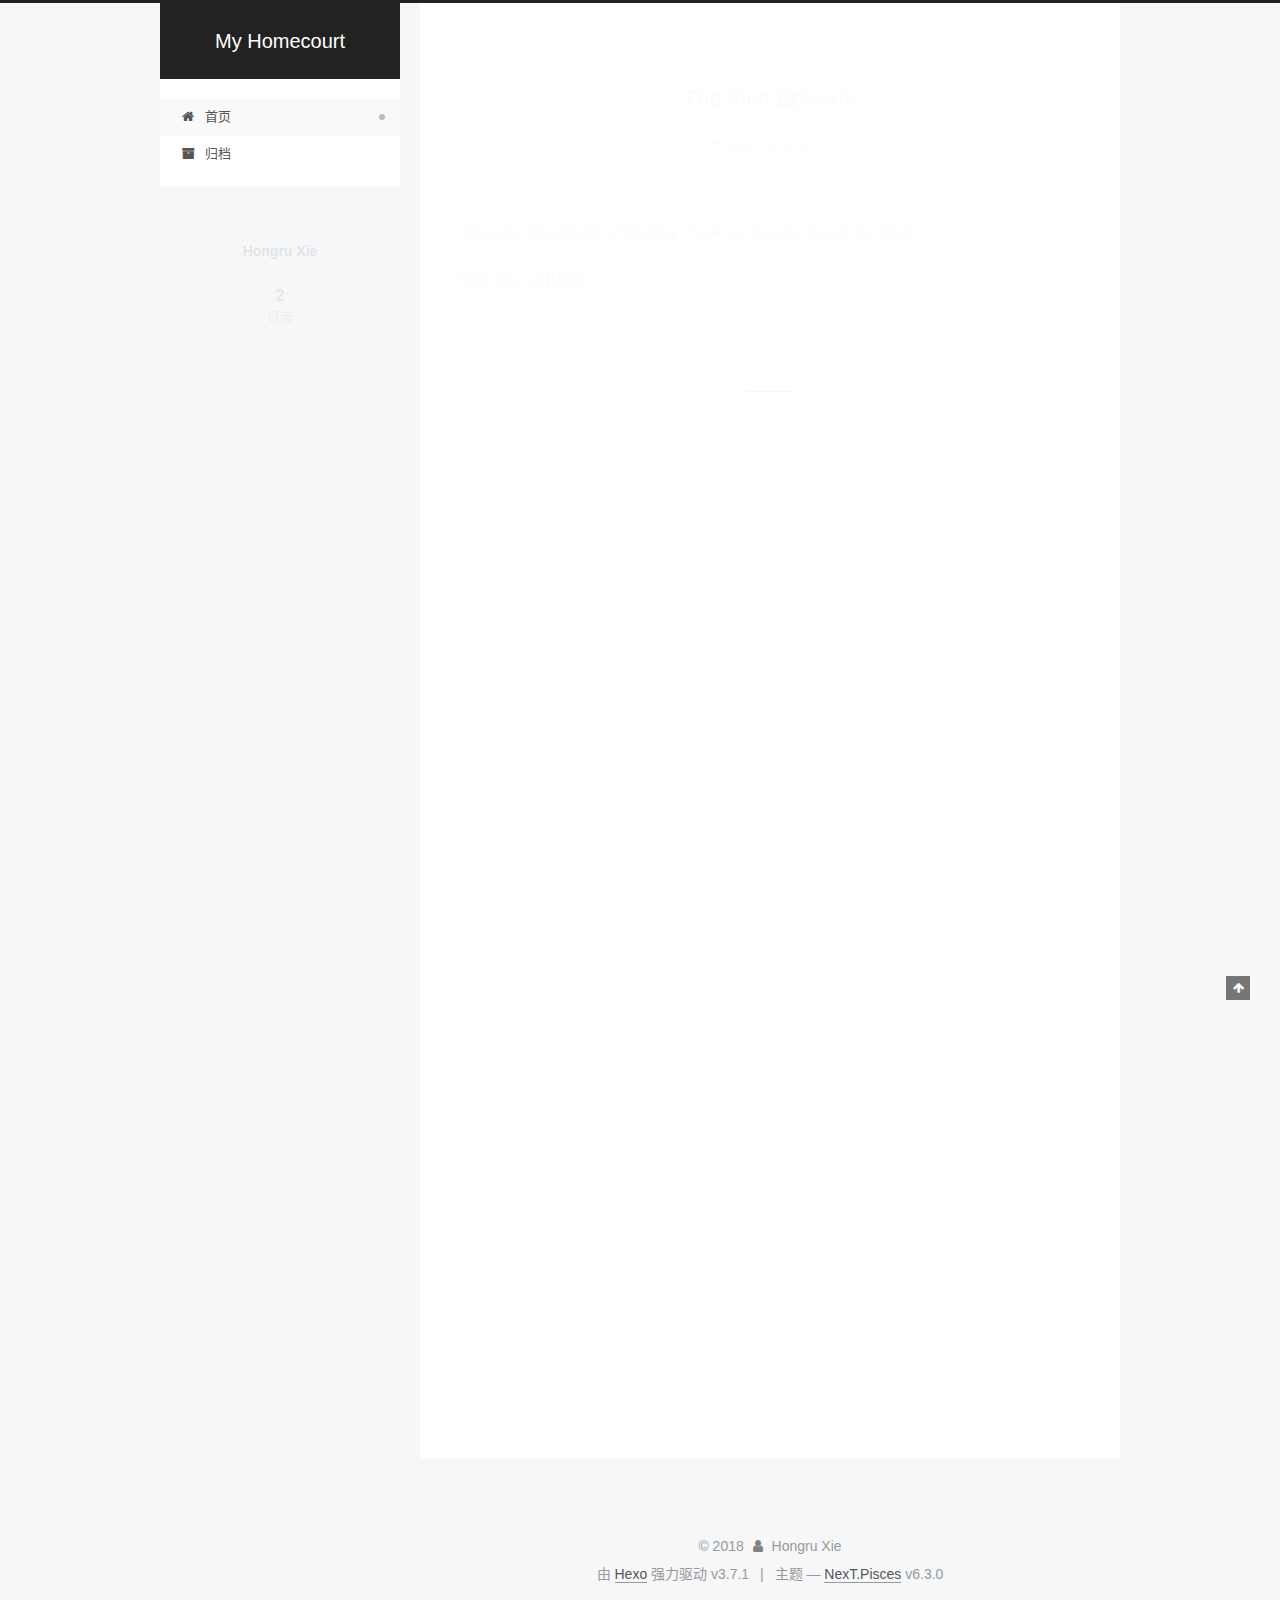
<file: index.html>
<!DOCTYPE html>












  


<html class="theme-next pisces use-motion" lang="zh-CN">
<head>
  <meta charset="UTF-8"/>
<meta http-equiv="X-UA-Compatible" content="IE=edge" />
<meta name="viewport" content="width=device-width, initial-scale=1, maximum-scale=2"/>
<meta name="theme-color" content="#222">












<meta http-equiv="Cache-Control" content="no-transform" />
<meta http-equiv="Cache-Control" content="no-siteapp" />






















<link href="/lib/font-awesome/css/font-awesome.min.css?v=4.6.2" rel="stylesheet" type="text/css" />

<link href="/css/main.css?v=6.3.0" rel="stylesheet" type="text/css" />


  <link rel="apple-touch-icon" sizes="180x180" href="/images/apple-touch-icon-next.png?v=6.3.0">


  <link rel="icon" type="image/png" sizes="32x32" href="/images/favicon-32x32-next.png?v=6.3.0">


  <link rel="icon" type="image/png" sizes="16x16" href="/images/favicon-16x16-next.png?v=6.3.0">


  <link rel="mask-icon" href="/images/logo.svg?v=6.3.0" color="#222">









<script type="text/javascript" id="hexo.configurations">
  var NexT = window.NexT || {};
  var CONFIG = {
    root: '/',
    scheme: 'Pisces',
    version: '6.3.0',
    sidebar: {"position":"left","display":"post","offset":12,"b2t":false,"scrollpercent":false,"onmobile":false},
    fancybox: false,
    fastclick: false,
    lazyload: false,
    tabs: true,
    motion: {"enable":true,"async":false,"transition":{"post_block":"fadeIn","post_header":"slideDownIn","post_body":"slideDownIn","coll_header":"slideLeftIn","sidebar":"slideUpIn"}},
    algolia: {
      applicationID: '',
      apiKey: '',
      indexName: '',
      hits: {"per_page":10},
      labels: {"input_placeholder":"Search for Posts","hits_empty":"We didn't find any results for the search: ${query}","hits_stats":"${hits} results found in ${time} ms"}
    }
  };
</script>


  




  <meta property="og:type" content="website">
<meta property="og:title" content="My Homecourt">
<meta property="og:url" content="http://yoursite.com/index.html">
<meta property="og:site_name" content="My Homecourt">
<meta property="og:locale" content="zh-CN">
<meta name="twitter:card" content="summary">
<meta name="twitter:title" content="My Homecourt">






  <link rel="canonical" href="http://yoursite.com/"/>



<script type="text/javascript" id="page.configurations">
  CONFIG.page = {
    sidebar: "",
  };
</script>

  <title>My Homecourt</title>
  









  <noscript>
  <style type="text/css">
    .use-motion .motion-element,
    .use-motion .brand,
    .use-motion .menu-item,
    .sidebar-inner,
    .use-motion .post-block,
    .use-motion .pagination,
    .use-motion .comments,
    .use-motion .post-header,
    .use-motion .post-body,
    .use-motion .collection-title { opacity: initial; }

    .use-motion .logo,
    .use-motion .site-title,
    .use-motion .site-subtitle {
      opacity: initial;
      top: initial;
    }

    .use-motion {
      .logo-line-before i { left: initial; }
      .logo-line-after i { right: initial; }
    }
  </style>
</noscript>

</head>

<body itemscope itemtype="http://schema.org/WebPage" lang="zh-CN">

  
  
    
  

  <div class="container sidebar-position-left 
  page-home">
    <div class="headband"></div>

    <header id="header" class="header" itemscope itemtype="http://schema.org/WPHeader">
      <div class="header-inner"><div class="site-brand-wrapper">
  <div class="site-meta ">
    

    <div class="custom-logo-site-title">
      <a href="/" class="brand" rel="start">
        <span class="logo-line-before"><i></i></span>
        <span class="site-title">My Homecourt</span>
        <span class="logo-line-after"><i></i></span>
      </a>
    </div>
    
  </div>

  <div class="site-nav-toggle">
    <button aria-label="切换导航栏">
      <span class="btn-bar"></span>
      <span class="btn-bar"></span>
      <span class="btn-bar"></span>
    </button>
  </div>
</div>



<nav class="site-nav">
  
    <ul id="menu" class="menu">
      
        
        
        
          
          <li class="menu-item menu-item-home menu-item-active">
    <a href="/" rel="section">
      <i class="menu-item-icon fa fa-fw fa-home"></i> <br />首页</a>
  </li>
        
        
        
          
          <li class="menu-item menu-item-archives">
    <a href="/archives/" rel="section">
      <i class="menu-item-icon fa fa-fw fa-archive"></i> <br />归档</a>
  </li>

      
      
    </ul>
  

  

  
</nav>



  



</div>
    </header>

    


    <main id="main" class="main">
      <div class="main-inner">
        <div class="content-wrap">
          
            

          
          <div id="content" class="content">
            
  <section id="posts" class="posts-expand">
    
      

  

  
  
  

  

  <article class="post post-type-normal" itemscope itemtype="http://schema.org/Article">
  
  
  
  <div class="post-block">
    <link itemprop="mainEntityOfPage" href="http://yoursite.com/2018/06/22/The-First-Episode/">

    <span hidden itemprop="author" itemscope itemtype="http://schema.org/Person">
      <meta itemprop="name" content="Hongru Xie">
      <meta itemprop="description" content="">
      <meta itemprop="image" content="/images/avatar.gif">
    </span>

    <span hidden itemprop="publisher" itemscope itemtype="http://schema.org/Organization">
      <meta itemprop="name" content="My Homecourt">
    </span>

    
      <header class="post-header">

        
        
          <h1 class="post-title" itemprop="name headline">
                
                <a class="post-title-link" href="/2018/06/22/The-First-Episode/" itemprop="url">
                  The First Episode
                </a>
              
            
          </h1>
        

        <div class="post-meta">
          <span class="post-time">

            
            
            

            
              <span class="post-meta-item-icon">
                <i class="fa fa-calendar-o"></i>
              </span>
              
                <span class="post-meta-item-text">发表于</span>
              

              
                
              

              <time title="创建时间：2018-06-22 08:12:10 / 修改时间：08:19:23" itemprop="dateCreated datePublished" datetime="2018-06-22T08:12:10+08:00">2018-06-22</time>
            

            
              

              
            
          </span>

          

          
            
          

          
          

          

          

          

        </div>
      </header>
    

    
    
    
    <div class="post-body" itemprop="articleBody">

      
      

      
        
          
            <p>This is the first episode of this blog. I hope you have fun here in the future.</p>
<p>More info : <a href="http://nba.hupu.com/" target="_blank" rel="noopener">虎扑篮球</a></p>

          
        
      
    </div>

    

    
    
    

    

    

    

    <footer class="post-footer">
      

      

      

      
      
        <div class="post-eof"></div>
      
    </footer>
  </div>
  
  
  
  </article>


    
      

  

  
  
  

  

  <article class="post post-type-normal" itemscope itemtype="http://schema.org/Article">
  
  
  
  <div class="post-block">
    <link itemprop="mainEntityOfPage" href="http://yoursite.com/2018/06/22/hello-world/">

    <span hidden itemprop="author" itemscope itemtype="http://schema.org/Person">
      <meta itemprop="name" content="Hongru Xie">
      <meta itemprop="description" content="">
      <meta itemprop="image" content="/images/avatar.gif">
    </span>

    <span hidden itemprop="publisher" itemscope itemtype="http://schema.org/Organization">
      <meta itemprop="name" content="My Homecourt">
    </span>

    
      <header class="post-header">

        
        
          <h1 class="post-title" itemprop="name headline">
                
                <a class="post-title-link" href="/2018/06/22/hello-world/" itemprop="url">
                  Hello World
                </a>
              
            
          </h1>
        

        <div class="post-meta">
          <span class="post-time">

            
            
            

            
              <span class="post-meta-item-icon">
                <i class="fa fa-calendar-o"></i>
              </span>
              
                <span class="post-meta-item-text">发表于</span>
              

              
                
              

              <time title="创建时间：2018-06-22 02:44:30" itemprop="dateCreated datePublished" datetime="2018-06-22T02:44:30+08:00">2018-06-22</time>
            

            
          </span>

          

          
            
          

          
          

          

          

          

        </div>
      </header>
    

    
    
    
    <div class="post-body" itemprop="articleBody">

      
      

      
        
          
            <p>Welcome to <a href="https://hexo.io/" target="_blank" rel="noopener">Hexo</a>! This is your very first post. Check <a href="https://hexo.io/docs/" target="_blank" rel="noopener">documentation</a> for more info. If you get any problems when using Hexo, you can find the answer in <a href="https://hexo.io/docs/troubleshooting.html" target="_blank" rel="noopener">troubleshooting</a> or you can ask me on <a href="https://github.com/hexojs/hexo/issues" target="_blank" rel="noopener">GitHub</a>.</p>
<h2 id="Quick-Start"><a href="#Quick-Start" class="headerlink" title="Quick Start"></a>Quick Start</h2><h3 id="Create-a-new-post"><a href="#Create-a-new-post" class="headerlink" title="Create a new post"></a>Create a new post</h3><figure class="highlight bash"><table><tr><td class="gutter"><pre><span class="line">1</span><br></pre></td><td class="code"><pre><span class="line">$ hexo new <span class="string">"My New Post"</span></span><br></pre></td></tr></table></figure>
<p>More info: <a href="https://hexo.io/docs/writing.html" target="_blank" rel="noopener">Writing</a></p>
<h3 id="Run-server"><a href="#Run-server" class="headerlink" title="Run server"></a>Run server</h3><figure class="highlight bash"><table><tr><td class="gutter"><pre><span class="line">1</span><br></pre></td><td class="code"><pre><span class="line">$ hexo server</span><br></pre></td></tr></table></figure>
<p>More info: <a href="https://hexo.io/docs/server.html" target="_blank" rel="noopener">Server</a></p>
<h3 id="Generate-static-files"><a href="#Generate-static-files" class="headerlink" title="Generate static files"></a>Generate static files</h3><figure class="highlight bash"><table><tr><td class="gutter"><pre><span class="line">1</span><br></pre></td><td class="code"><pre><span class="line">$ hexo generate</span><br></pre></td></tr></table></figure>
<p>More info: <a href="https://hexo.io/docs/generating.html" target="_blank" rel="noopener">Generating</a></p>
<h3 id="Deploy-to-remote-sites"><a href="#Deploy-to-remote-sites" class="headerlink" title="Deploy to remote sites"></a>Deploy to remote sites</h3><figure class="highlight bash"><table><tr><td class="gutter"><pre><span class="line">1</span><br></pre></td><td class="code"><pre><span class="line">$ hexo deploy</span><br></pre></td></tr></table></figure>
<p>More info: <a href="https://hexo.io/docs/deployment.html" target="_blank" rel="noopener">Deployment</a></p>

          
        
      
    </div>

    

    
    
    

    

    

    

    <footer class="post-footer">
      

      

      

      
      
        <div class="post-eof"></div>
      
    </footer>
  </div>
  
  
  
  </article>


    
  </section>

  


          </div>
          

        </div>
        
          
  
  <div class="sidebar-toggle">
    <div class="sidebar-toggle-line-wrap">
      <span class="sidebar-toggle-line sidebar-toggle-line-first"></span>
      <span class="sidebar-toggle-line sidebar-toggle-line-middle"></span>
      <span class="sidebar-toggle-line sidebar-toggle-line-last"></span>
    </div>
  </div>

  <aside id="sidebar" class="sidebar">
    
    <div class="sidebar-inner">

      

      

      <section class="site-overview-wrap sidebar-panel sidebar-panel-active">
        <div class="site-overview">
          <div class="site-author motion-element" itemprop="author" itemscope itemtype="http://schema.org/Person">
            
              <p class="site-author-name" itemprop="name">Hongru Xie</p>
              <p class="site-description motion-element" itemprop="description"></p>
          </div>

          
            <nav class="site-state motion-element">
              
                <div class="site-state-item site-state-posts">
                
                  <a href="/archives/">
                
                    <span class="site-state-item-count">2</span>
                    <span class="site-state-item-name">日志</span>
                  </a>
                </div>
              

              

              
            </nav>
          

          

          

          
          

          
          

          
            
          
          

        </div>
      </section>

      

      

    </div>
  </aside>


        
      </div>
    </main>

    <footer id="footer" class="footer">
      <div class="footer-inner">
        <div class="copyright">&copy; <span itemprop="copyrightYear">2018</span>
  <span class="with-love" id="animate">
    <i class="fa fa-user"></i>
  </span>
  <span class="author" itemprop="copyrightHolder">Hongru Xie</span>

  

  
</div>




  <div class="powered-by">由 <a class="theme-link" target="_blank" href="https://hexo.io">Hexo</a> 强力驱动 v3.7.1</div>



  <span class="post-meta-divider">|</span>



  <div class="theme-info">主题 &mdash; <a class="theme-link" target="_blank" href="https://theme-next.org">NexT.Pisces</a> v6.3.0</div>




        








        
      </div>
    </footer>

    
      <div class="back-to-top">
        <i class="fa fa-arrow-up"></i>
        
      </div>
    

    

  </div>

  

<script type="text/javascript">
  if (Object.prototype.toString.call(window.Promise) !== '[object Function]') {
    window.Promise = null;
  }
</script>


























  
  
    <script type="text/javascript" src="/lib/jquery/index.js?v=2.1.3"></script>
  

  
  
    <script type="text/javascript" src="/lib/velocity/velocity.min.js?v=1.2.1"></script>
  

  
  
    <script type="text/javascript" src="/lib/velocity/velocity.ui.min.js?v=1.2.1"></script>
  


  


  <script type="text/javascript" src="/js/src/utils.js?v=6.3.0"></script>

  <script type="text/javascript" src="/js/src/motion.js?v=6.3.0"></script>



  
  


  <script type="text/javascript" src="/js/src/affix.js?v=6.3.0"></script>

  <script type="text/javascript" src="/js/src/schemes/pisces.js?v=6.3.0"></script>



  

  


  <script type="text/javascript" src="/js/src/bootstrap.js?v=6.3.0"></script>



  



	





  





  










  





  

  

  

  

  
  

  

  

  

  

  

</body>
</html>
</file>
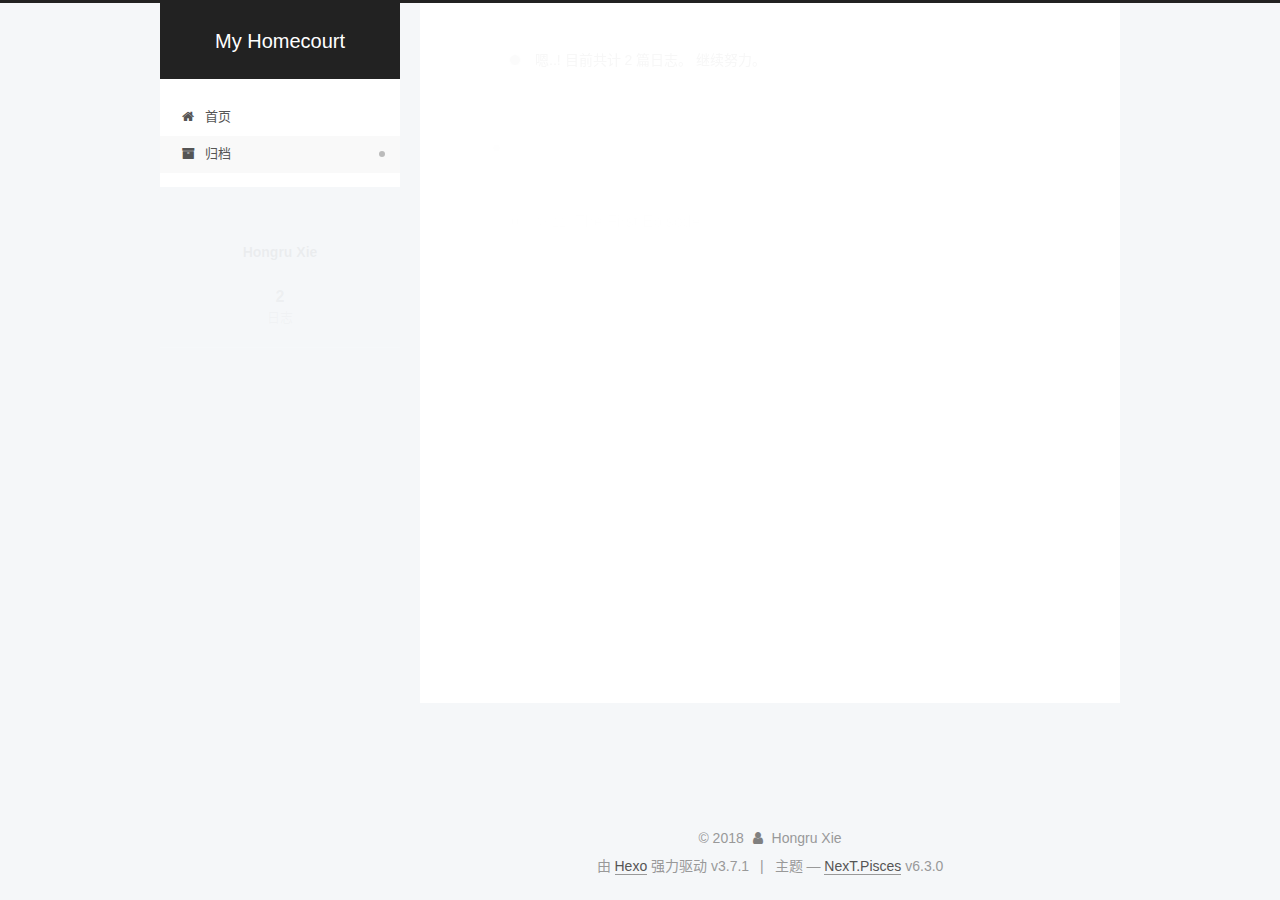
<file: archives/index.html>
<!DOCTYPE html>












  


<html class="theme-next pisces use-motion" lang="zh-CN">
<head>
  <meta charset="UTF-8"/>
<meta http-equiv="X-UA-Compatible" content="IE=edge" />
<meta name="viewport" content="width=device-width, initial-scale=1, maximum-scale=2"/>
<meta name="theme-color" content="#222">












<meta http-equiv="Cache-Control" content="no-transform" />
<meta http-equiv="Cache-Control" content="no-siteapp" />






















<link href="/lib/font-awesome/css/font-awesome.min.css?v=4.6.2" rel="stylesheet" type="text/css" />

<link href="/css/main.css?v=6.3.0" rel="stylesheet" type="text/css" />


  <link rel="apple-touch-icon" sizes="180x180" href="/images/apple-touch-icon-next.png?v=6.3.0">


  <link rel="icon" type="image/png" sizes="32x32" href="/images/favicon-32x32-next.png?v=6.3.0">


  <link rel="icon" type="image/png" sizes="16x16" href="/images/favicon-16x16-next.png?v=6.3.0">


  <link rel="mask-icon" href="/images/logo.svg?v=6.3.0" color="#222">









<script type="text/javascript" id="hexo.configurations">
  var NexT = window.NexT || {};
  var CONFIG = {
    root: '/',
    scheme: 'Pisces',
    version: '6.3.0',
    sidebar: {"position":"left","display":"post","offset":12,"b2t":false,"scrollpercent":false,"onmobile":false},
    fancybox: false,
    fastclick: false,
    lazyload: false,
    tabs: true,
    motion: {"enable":true,"async":false,"transition":{"post_block":"fadeIn","post_header":"slideDownIn","post_body":"slideDownIn","coll_header":"slideLeftIn","sidebar":"slideUpIn"}},
    algolia: {
      applicationID: '',
      apiKey: '',
      indexName: '',
      hits: {"per_page":10},
      labels: {"input_placeholder":"Search for Posts","hits_empty":"We didn't find any results for the search: ${query}","hits_stats":"${hits} results found in ${time} ms"}
    }
  };
</script>


  




  <meta property="og:type" content="website">
<meta property="og:title" content="My Homecourt">
<meta property="og:url" content="http://yoursite.com/archives/index.html">
<meta property="og:site_name" content="My Homecourt">
<meta property="og:locale" content="zh-CN">
<meta name="twitter:card" content="summary">
<meta name="twitter:title" content="My Homecourt">






  <link rel="canonical" href="http://yoursite.com/archives/"/>



<script type="text/javascript" id="page.configurations">
  CONFIG.page = {
    sidebar: "",
  };
</script>

  <title>归档 | My Homecourt</title>
  









  <noscript>
  <style type="text/css">
    .use-motion .motion-element,
    .use-motion .brand,
    .use-motion .menu-item,
    .sidebar-inner,
    .use-motion .post-block,
    .use-motion .pagination,
    .use-motion .comments,
    .use-motion .post-header,
    .use-motion .post-body,
    .use-motion .collection-title { opacity: initial; }

    .use-motion .logo,
    .use-motion .site-title,
    .use-motion .site-subtitle {
      opacity: initial;
      top: initial;
    }

    .use-motion {
      .logo-line-before i { left: initial; }
      .logo-line-after i { right: initial; }
    }
  </style>
</noscript>

</head>

<body itemscope itemtype="http://schema.org/WebPage" lang="zh-CN">

  
  
    
  

  <div class="container sidebar-position-left page-archive">
    <div class="headband"></div>

    <header id="header" class="header" itemscope itemtype="http://schema.org/WPHeader">
      <div class="header-inner"><div class="site-brand-wrapper">
  <div class="site-meta ">
    

    <div class="custom-logo-site-title">
      <a href="/" class="brand" rel="start">
        <span class="logo-line-before"><i></i></span>
        <span class="site-title">My Homecourt</span>
        <span class="logo-line-after"><i></i></span>
      </a>
    </div>
    
  </div>

  <div class="site-nav-toggle">
    <button aria-label="切换导航栏">
      <span class="btn-bar"></span>
      <span class="btn-bar"></span>
      <span class="btn-bar"></span>
    </button>
  </div>
</div>



<nav class="site-nav">
  
    <ul id="menu" class="menu">
      
        
        
        
          
          <li class="menu-item menu-item-home">
    <a href="/" rel="section">
      <i class="menu-item-icon fa fa-fw fa-home"></i> <br />首页</a>
  </li>
        
        
        
          
          <li class="menu-item menu-item-archives menu-item-active">
    <a href="/archives/" rel="section">
      <i class="menu-item-icon fa fa-fw fa-archive"></i> <br />归档</a>
  </li>

      
      
    </ul>
  

  

  
</nav>



  



</div>
    </header>

    


    <main id="main" class="main">
      <div class="main-inner">
        <div class="content-wrap">
          
            

    
    
      
      
    
      
      
    
    

  


          
          <div id="content" class="content">
            

  
  
  
  <div class="post-block archive">
    <div id="posts" class="posts-collapse">
      <span class="archive-move-on"></span>

      
      <span class="archive-page-counter">
        
        
        
          
        
        嗯..! 目前共计 2 篇日志。 继续努力。
      </span>
      

      

        
        
        

        
          
          <div class="collection-title">
            <h1 class="archive-year" id="archive-year-2018">2018</h1>
          </div>
        
        

        

  <article class="post post-type-normal" itemscope itemtype="http://schema.org/Article">
    <header class="post-header">

      <h2 class="post-title">
        
            <a class="post-title-link" href="/2018/06/22/The-First-Episode/" itemprop="url">
              
                <span itemprop="name">The First Episode</span>
              
            </a>
        
      </h2>

      <div class="post-meta">
        <time class="post-time" itemprop="dateCreated"
              datetime="2018-06-22T08:12:10+08:00"
              content="2018-06-22" >
          06-22
        </time>
      </div>

    </header>
  </article>



      

        
        
        

        
        

        

  <article class="post post-type-normal" itemscope itemtype="http://schema.org/Article">
    <header class="post-header">

      <h2 class="post-title">
        
            <a class="post-title-link" href="/2018/06/22/hello-world/" itemprop="url">
              
                <span itemprop="name">Hello World</span>
              
            </a>
        
      </h2>

      <div class="post-meta">
        <time class="post-time" itemprop="dateCreated"
              datetime="2018-06-22T02:44:30+08:00"
              content="2018-06-22" >
          06-22
        </time>
      </div>

    </header>
  </article>



      

    </div>
  </div>
  
  
  

  



          </div>
          

        </div>
        
          
  
  <div class="sidebar-toggle">
    <div class="sidebar-toggle-line-wrap">
      <span class="sidebar-toggle-line sidebar-toggle-line-first"></span>
      <span class="sidebar-toggle-line sidebar-toggle-line-middle"></span>
      <span class="sidebar-toggle-line sidebar-toggle-line-last"></span>
    </div>
  </div>

  <aside id="sidebar" class="sidebar">
    
    <div class="sidebar-inner">

      

      

      <section class="site-overview-wrap sidebar-panel sidebar-panel-active">
        <div class="site-overview">
          <div class="site-author motion-element" itemprop="author" itemscope itemtype="http://schema.org/Person">
            
              <p class="site-author-name" itemprop="name">Hongru Xie</p>
              <p class="site-description motion-element" itemprop="description"></p>
          </div>

          
            <nav class="site-state motion-element">
              
                <div class="site-state-item site-state-posts">
                
                  <a href="/archives/">
                
                    <span class="site-state-item-count">2</span>
                    <span class="site-state-item-name">日志</span>
                  </a>
                </div>
              

              

              
            </nav>
          

          

          

          
          

          
          

          
            
          
          

        </div>
      </section>

      

      

    </div>
  </aside>


        
      </div>
    </main>

    <footer id="footer" class="footer">
      <div class="footer-inner">
        <div class="copyright">&copy; <span itemprop="copyrightYear">2018</span>
  <span class="with-love" id="animate">
    <i class="fa fa-user"></i>
  </span>
  <span class="author" itemprop="copyrightHolder">Hongru Xie</span>

  

  
</div>




  <div class="powered-by">由 <a class="theme-link" target="_blank" href="https://hexo.io">Hexo</a> 强力驱动 v3.7.1</div>



  <span class="post-meta-divider">|</span>



  <div class="theme-info">主题 &mdash; <a class="theme-link" target="_blank" href="https://theme-next.org">NexT.Pisces</a> v6.3.0</div>




        








        
      </div>
    </footer>

    
      <div class="back-to-top">
        <i class="fa fa-arrow-up"></i>
        
      </div>
    

    

  </div>

  

<script type="text/javascript">
  if (Object.prototype.toString.call(window.Promise) !== '[object Function]') {
    window.Promise = null;
  }
</script>


























  
  
    <script type="text/javascript" src="/lib/jquery/index.js?v=2.1.3"></script>
  

  
  
    <script type="text/javascript" src="/lib/velocity/velocity.min.js?v=1.2.1"></script>
  

  
  
    <script type="text/javascript" src="/lib/velocity/velocity.ui.min.js?v=1.2.1"></script>
  


  


  <script type="text/javascript" src="/js/src/utils.js?v=6.3.0"></script>

  <script type="text/javascript" src="/js/src/motion.js?v=6.3.0"></script>



  
  


  <script type="text/javascript" src="/js/src/affix.js?v=6.3.0"></script>

  <script type="text/javascript" src="/js/src/schemes/pisces.js?v=6.3.0"></script>



  

  


  <script type="text/javascript" src="/js/src/bootstrap.js?v=6.3.0"></script>



  



	





  





  










  





  

  

  

  

  
  

  

  

  

  

  

</body>
</html>
</file>
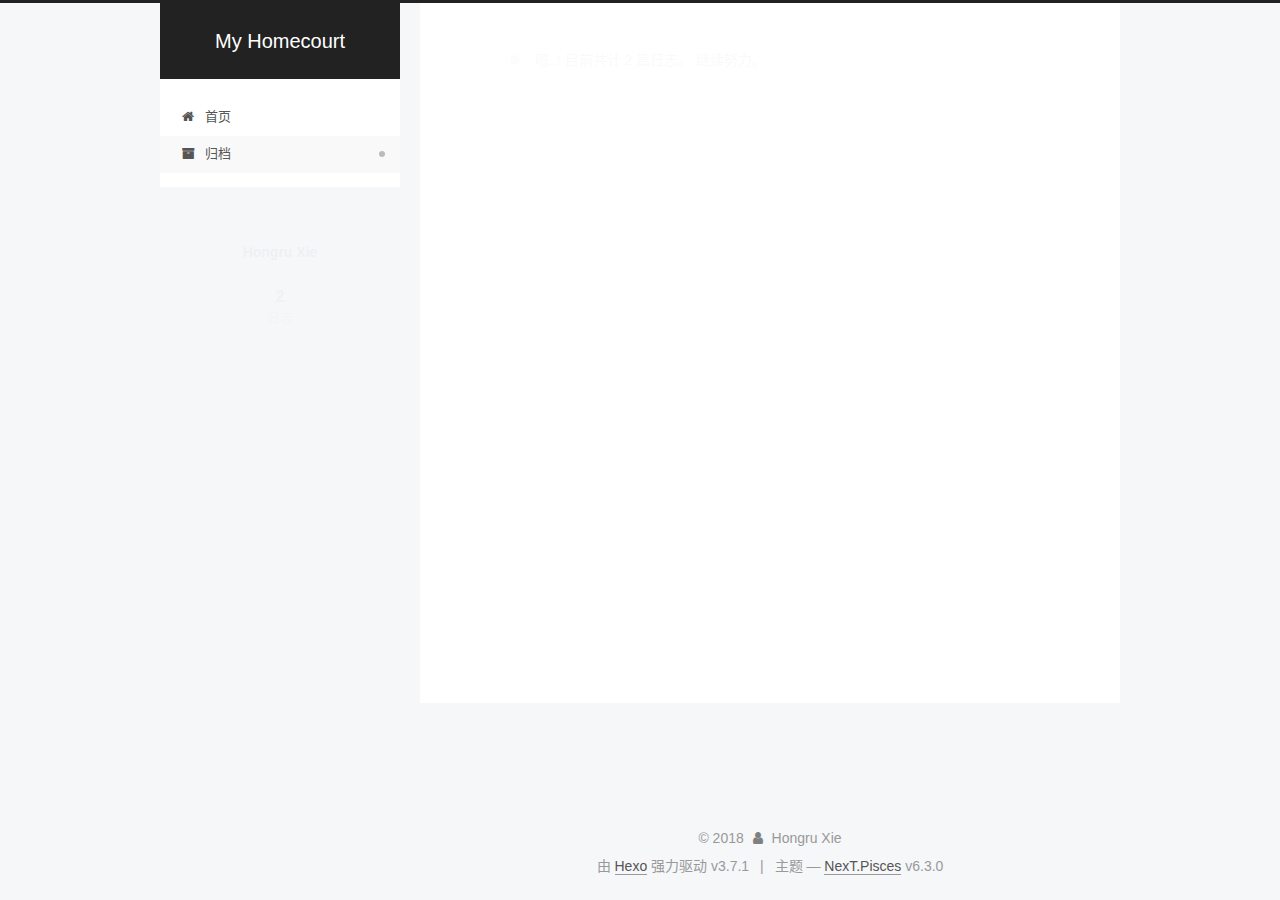
<file: archives/2018/index.html>
<!DOCTYPE html>












  


<html class="theme-next pisces use-motion" lang="zh-CN">
<head>
  <meta charset="UTF-8"/>
<meta http-equiv="X-UA-Compatible" content="IE=edge" />
<meta name="viewport" content="width=device-width, initial-scale=1, maximum-scale=2"/>
<meta name="theme-color" content="#222">












<meta http-equiv="Cache-Control" content="no-transform" />
<meta http-equiv="Cache-Control" content="no-siteapp" />






















<link href="/lib/font-awesome/css/font-awesome.min.css?v=4.6.2" rel="stylesheet" type="text/css" />

<link href="/css/main.css?v=6.3.0" rel="stylesheet" type="text/css" />


  <link rel="apple-touch-icon" sizes="180x180" href="/images/apple-touch-icon-next.png?v=6.3.0">


  <link rel="icon" type="image/png" sizes="32x32" href="/images/favicon-32x32-next.png?v=6.3.0">


  <link rel="icon" type="image/png" sizes="16x16" href="/images/favicon-16x16-next.png?v=6.3.0">


  <link rel="mask-icon" href="/images/logo.svg?v=6.3.0" color="#222">









<script type="text/javascript" id="hexo.configurations">
  var NexT = window.NexT || {};
  var CONFIG = {
    root: '/',
    scheme: 'Pisces',
    version: '6.3.0',
    sidebar: {"position":"left","display":"post","offset":12,"b2t":false,"scrollpercent":false,"onmobile":false},
    fancybox: false,
    fastclick: false,
    lazyload: false,
    tabs: true,
    motion: {"enable":true,"async":false,"transition":{"post_block":"fadeIn","post_header":"slideDownIn","post_body":"slideDownIn","coll_header":"slideLeftIn","sidebar":"slideUpIn"}},
    algolia: {
      applicationID: '',
      apiKey: '',
      indexName: '',
      hits: {"per_page":10},
      labels: {"input_placeholder":"Search for Posts","hits_empty":"We didn't find any results for the search: ${query}","hits_stats":"${hits} results found in ${time} ms"}
    }
  };
</script>


  




  <meta property="og:type" content="website">
<meta property="og:title" content="My Homecourt">
<meta property="og:url" content="http://yoursite.com/archives/2018/index.html">
<meta property="og:site_name" content="My Homecourt">
<meta property="og:locale" content="zh-CN">
<meta name="twitter:card" content="summary">
<meta name="twitter:title" content="My Homecourt">






  <link rel="canonical" href="http://yoursite.com/archives/2018/"/>



<script type="text/javascript" id="page.configurations">
  CONFIG.page = {
    sidebar: "",
  };
</script>

  <title>归档 | My Homecourt</title>
  









  <noscript>
  <style type="text/css">
    .use-motion .motion-element,
    .use-motion .brand,
    .use-motion .menu-item,
    .sidebar-inner,
    .use-motion .post-block,
    .use-motion .pagination,
    .use-motion .comments,
    .use-motion .post-header,
    .use-motion .post-body,
    .use-motion .collection-title { opacity: initial; }

    .use-motion .logo,
    .use-motion .site-title,
    .use-motion .site-subtitle {
      opacity: initial;
      top: initial;
    }

    .use-motion {
      .logo-line-before i { left: initial; }
      .logo-line-after i { right: initial; }
    }
  </style>
</noscript>

</head>

<body itemscope itemtype="http://schema.org/WebPage" lang="zh-CN">

  
  
    
  

  <div class="container sidebar-position-left page-archive">
    <div class="headband"></div>

    <header id="header" class="header" itemscope itemtype="http://schema.org/WPHeader">
      <div class="header-inner"><div class="site-brand-wrapper">
  <div class="site-meta ">
    

    <div class="custom-logo-site-title">
      <a href="/" class="brand" rel="start">
        <span class="logo-line-before"><i></i></span>
        <span class="site-title">My Homecourt</span>
        <span class="logo-line-after"><i></i></span>
      </a>
    </div>
    
  </div>

  <div class="site-nav-toggle">
    <button aria-label="切换导航栏">
      <span class="btn-bar"></span>
      <span class="btn-bar"></span>
      <span class="btn-bar"></span>
    </button>
  </div>
</div>



<nav class="site-nav">
  
    <ul id="menu" class="menu">
      
        
        
        
          
          <li class="menu-item menu-item-home">
    <a href="/" rel="section">
      <i class="menu-item-icon fa fa-fw fa-home"></i> <br />首页</a>
  </li>
        
        
        
          
          <li class="menu-item menu-item-archives menu-item-active">
    <a href="/archives/" rel="section">
      <i class="menu-item-icon fa fa-fw fa-archive"></i> <br />归档</a>
  </li>

      
      
    </ul>
  

  

  
</nav>



  



</div>
    </header>

    


    <main id="main" class="main">
      <div class="main-inner">
        <div class="content-wrap">
          
            

    
    
      
      
    
      
      
    
    

  


          
          <div id="content" class="content">
            

  
  
  
  <div class="post-block archive">
    <div id="posts" class="posts-collapse">
      <span class="archive-move-on"></span>

      
      <span class="archive-page-counter">
        
        
        
          
        
        嗯..! 目前共计 2 篇日志。 继续努力。
      </span>
      

      

        
        
        

        
          
          <div class="collection-title">
            <h1 class="archive-year" id="archive-year-2018">2018</h1>
          </div>
        
        

        

  <article class="post post-type-normal" itemscope itemtype="http://schema.org/Article">
    <header class="post-header">

      <h2 class="post-title">
        
            <a class="post-title-link" href="/2018/06/22/The-First-Episode/" itemprop="url">
              
                <span itemprop="name">The First Episode</span>
              
            </a>
        
      </h2>

      <div class="post-meta">
        <time class="post-time" itemprop="dateCreated"
              datetime="2018-06-22T08:12:10+08:00"
              content="2018-06-22" >
          06-22
        </time>
      </div>

    </header>
  </article>



      

        
        
        

        
        

        

  <article class="post post-type-normal" itemscope itemtype="http://schema.org/Article">
    <header class="post-header">

      <h2 class="post-title">
        
            <a class="post-title-link" href="/2018/06/22/hello-world/" itemprop="url">
              
                <span itemprop="name">Hello World</span>
              
            </a>
        
      </h2>

      <div class="post-meta">
        <time class="post-time" itemprop="dateCreated"
              datetime="2018-06-22T02:44:30+08:00"
              content="2018-06-22" >
          06-22
        </time>
      </div>

    </header>
  </article>



      

    </div>
  </div>
  
  
  

  



          </div>
          

        </div>
        
          
  
  <div class="sidebar-toggle">
    <div class="sidebar-toggle-line-wrap">
      <span class="sidebar-toggle-line sidebar-toggle-line-first"></span>
      <span class="sidebar-toggle-line sidebar-toggle-line-middle"></span>
      <span class="sidebar-toggle-line sidebar-toggle-line-last"></span>
    </div>
  </div>

  <aside id="sidebar" class="sidebar">
    
    <div class="sidebar-inner">

      

      

      <section class="site-overview-wrap sidebar-panel sidebar-panel-active">
        <div class="site-overview">
          <div class="site-author motion-element" itemprop="author" itemscope itemtype="http://schema.org/Person">
            
              <p class="site-author-name" itemprop="name">Hongru Xie</p>
              <p class="site-description motion-element" itemprop="description"></p>
          </div>

          
            <nav class="site-state motion-element">
              
                <div class="site-state-item site-state-posts">
                
                  <a href="/archives/">
                
                    <span class="site-state-item-count">2</span>
                    <span class="site-state-item-name">日志</span>
                  </a>
                </div>
              

              

              
            </nav>
          

          

          

          
          

          
          

          
            
          
          

        </div>
      </section>

      

      

    </div>
  </aside>


        
      </div>
    </main>

    <footer id="footer" class="footer">
      <div class="footer-inner">
        <div class="copyright">&copy; <span itemprop="copyrightYear">2018</span>
  <span class="with-love" id="animate">
    <i class="fa fa-user"></i>
  </span>
  <span class="author" itemprop="copyrightHolder">Hongru Xie</span>

  

  
</div>




  <div class="powered-by">由 <a class="theme-link" target="_blank" href="https://hexo.io">Hexo</a> 强力驱动 v3.7.1</div>



  <span class="post-meta-divider">|</span>



  <div class="theme-info">主题 &mdash; <a class="theme-link" target="_blank" href="https://theme-next.org">NexT.Pisces</a> v6.3.0</div>




        








        
      </div>
    </footer>

    
      <div class="back-to-top">
        <i class="fa fa-arrow-up"></i>
        
      </div>
    

    

  </div>

  

<script type="text/javascript">
  if (Object.prototype.toString.call(window.Promise) !== '[object Function]') {
    window.Promise = null;
  }
</script>


























  
  
    <script type="text/javascript" src="/lib/jquery/index.js?v=2.1.3"></script>
  

  
  
    <script type="text/javascript" src="/lib/velocity/velocity.min.js?v=1.2.1"></script>
  

  
  
    <script type="text/javascript" src="/lib/velocity/velocity.ui.min.js?v=1.2.1"></script>
  


  


  <script type="text/javascript" src="/js/src/utils.js?v=6.3.0"></script>

  <script type="text/javascript" src="/js/src/motion.js?v=6.3.0"></script>



  
  


  <script type="text/javascript" src="/js/src/affix.js?v=6.3.0"></script>

  <script type="text/javascript" src="/js/src/schemes/pisces.js?v=6.3.0"></script>



  

  


  <script type="text/javascript" src="/js/src/bootstrap.js?v=6.3.0"></script>



  



	





  





  










  





  

  

  

  

  
  

  

  

  

  

  

</body>
</html>
</file>
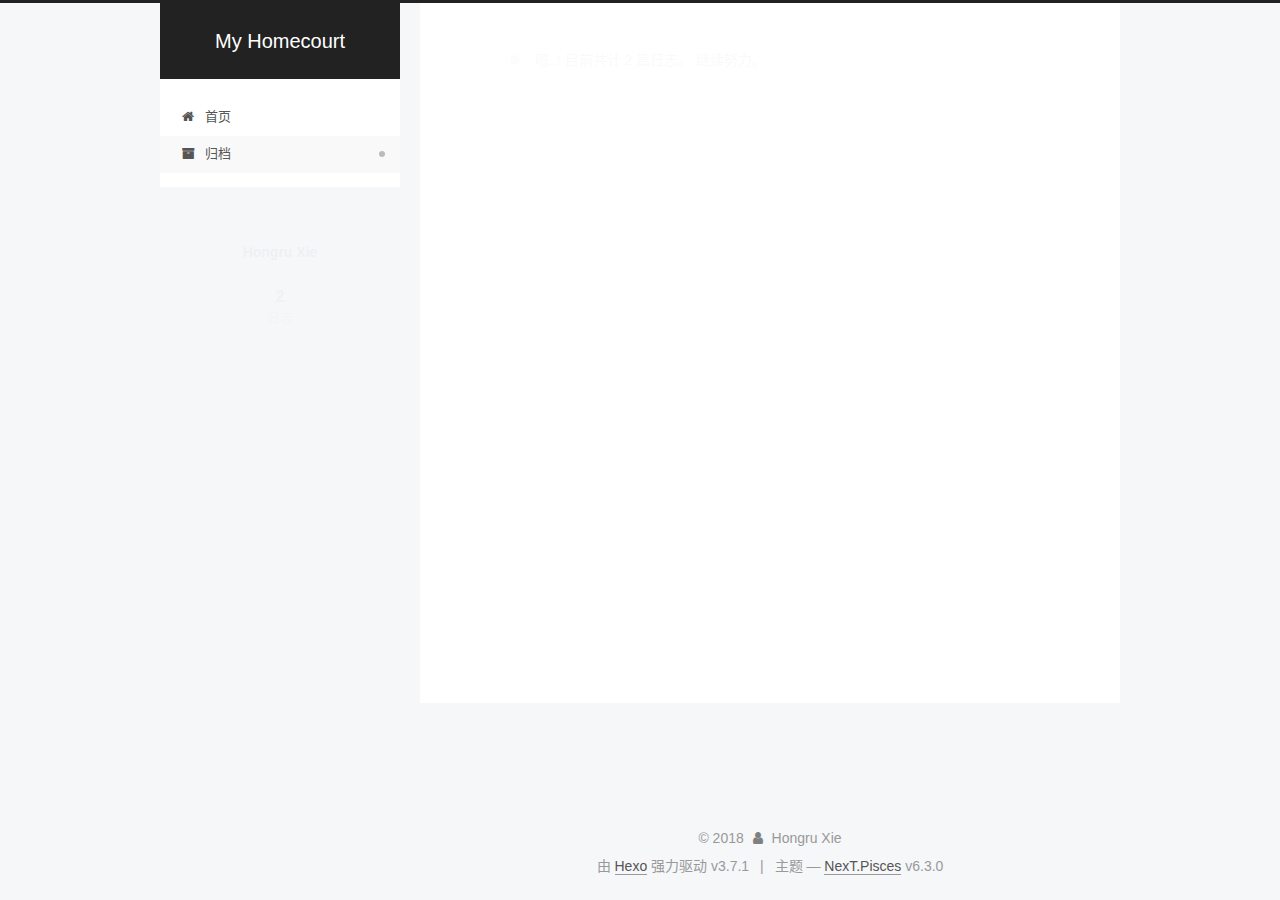
<file: archives/2018/06/index.html>
<!DOCTYPE html>












  


<html class="theme-next pisces use-motion" lang="zh-CN">
<head>
  <meta charset="UTF-8"/>
<meta http-equiv="X-UA-Compatible" content="IE=edge" />
<meta name="viewport" content="width=device-width, initial-scale=1, maximum-scale=2"/>
<meta name="theme-color" content="#222">












<meta http-equiv="Cache-Control" content="no-transform" />
<meta http-equiv="Cache-Control" content="no-siteapp" />






















<link href="/lib/font-awesome/css/font-awesome.min.css?v=4.6.2" rel="stylesheet" type="text/css" />

<link href="/css/main.css?v=6.3.0" rel="stylesheet" type="text/css" />


  <link rel="apple-touch-icon" sizes="180x180" href="/images/apple-touch-icon-next.png?v=6.3.0">


  <link rel="icon" type="image/png" sizes="32x32" href="/images/favicon-32x32-next.png?v=6.3.0">


  <link rel="icon" type="image/png" sizes="16x16" href="/images/favicon-16x16-next.png?v=6.3.0">


  <link rel="mask-icon" href="/images/logo.svg?v=6.3.0" color="#222">









<script type="text/javascript" id="hexo.configurations">
  var NexT = window.NexT || {};
  var CONFIG = {
    root: '/',
    scheme: 'Pisces',
    version: '6.3.0',
    sidebar: {"position":"left","display":"post","offset":12,"b2t":false,"scrollpercent":false,"onmobile":false},
    fancybox: false,
    fastclick: false,
    lazyload: false,
    tabs: true,
    motion: {"enable":true,"async":false,"transition":{"post_block":"fadeIn","post_header":"slideDownIn","post_body":"slideDownIn","coll_header":"slideLeftIn","sidebar":"slideUpIn"}},
    algolia: {
      applicationID: '',
      apiKey: '',
      indexName: '',
      hits: {"per_page":10},
      labels: {"input_placeholder":"Search for Posts","hits_empty":"We didn't find any results for the search: ${query}","hits_stats":"${hits} results found in ${time} ms"}
    }
  };
</script>


  




  <meta property="og:type" content="website">
<meta property="og:title" content="My Homecourt">
<meta property="og:url" content="http://yoursite.com/archives/2018/06/index.html">
<meta property="og:site_name" content="My Homecourt">
<meta property="og:locale" content="zh-CN">
<meta name="twitter:card" content="summary">
<meta name="twitter:title" content="My Homecourt">






  <link rel="canonical" href="http://yoursite.com/archives/2018/06/"/>



<script type="text/javascript" id="page.configurations">
  CONFIG.page = {
    sidebar: "",
  };
</script>

  <title>归档 | My Homecourt</title>
  









  <noscript>
  <style type="text/css">
    .use-motion .motion-element,
    .use-motion .brand,
    .use-motion .menu-item,
    .sidebar-inner,
    .use-motion .post-block,
    .use-motion .pagination,
    .use-motion .comments,
    .use-motion .post-header,
    .use-motion .post-body,
    .use-motion .collection-title { opacity: initial; }

    .use-motion .logo,
    .use-motion .site-title,
    .use-motion .site-subtitle {
      opacity: initial;
      top: initial;
    }

    .use-motion {
      .logo-line-before i { left: initial; }
      .logo-line-after i { right: initial; }
    }
  </style>
</noscript>

</head>

<body itemscope itemtype="http://schema.org/WebPage" lang="zh-CN">

  
  
    
  

  <div class="container sidebar-position-left page-archive">
    <div class="headband"></div>

    <header id="header" class="header" itemscope itemtype="http://schema.org/WPHeader">
      <div class="header-inner"><div class="site-brand-wrapper">
  <div class="site-meta ">
    

    <div class="custom-logo-site-title">
      <a href="/" class="brand" rel="start">
        <span class="logo-line-before"><i></i></span>
        <span class="site-title">My Homecourt</span>
        <span class="logo-line-after"><i></i></span>
      </a>
    </div>
    
  </div>

  <div class="site-nav-toggle">
    <button aria-label="切换导航栏">
      <span class="btn-bar"></span>
      <span class="btn-bar"></span>
      <span class="btn-bar"></span>
    </button>
  </div>
</div>



<nav class="site-nav">
  
    <ul id="menu" class="menu">
      
        
        
        
          
          <li class="menu-item menu-item-home">
    <a href="/" rel="section">
      <i class="menu-item-icon fa fa-fw fa-home"></i> <br />首页</a>
  </li>
        
        
        
          
          <li class="menu-item menu-item-archives menu-item-active">
    <a href="/archives/" rel="section">
      <i class="menu-item-icon fa fa-fw fa-archive"></i> <br />归档</a>
  </li>

      
      
    </ul>
  

  

  
</nav>



  



</div>
    </header>

    


    <main id="main" class="main">
      <div class="main-inner">
        <div class="content-wrap">
          
            

    
    
      
      
    
      
      
    
    

  


          
          <div id="content" class="content">
            

  
  
  
  <div class="post-block archive">
    <div id="posts" class="posts-collapse">
      <span class="archive-move-on"></span>

      
      <span class="archive-page-counter">
        
        
        
          
        
        嗯..! 目前共计 2 篇日志。 继续努力。
      </span>
      

      

        
        
        

        
          
          <div class="collection-title">
            <h1 class="archive-year" id="archive-year-2018">2018</h1>
          </div>
        
        

        

  <article class="post post-type-normal" itemscope itemtype="http://schema.org/Article">
    <header class="post-header">

      <h2 class="post-title">
        
            <a class="post-title-link" href="/2018/06/22/The-First-Episode/" itemprop="url">
              
                <span itemprop="name">The First Episode</span>
              
            </a>
        
      </h2>

      <div class="post-meta">
        <time class="post-time" itemprop="dateCreated"
              datetime="2018-06-22T08:12:10+08:00"
              content="2018-06-22" >
          06-22
        </time>
      </div>

    </header>
  </article>



      

        
        
        

        
        

        

  <article class="post post-type-normal" itemscope itemtype="http://schema.org/Article">
    <header class="post-header">

      <h2 class="post-title">
        
            <a class="post-title-link" href="/2018/06/22/hello-world/" itemprop="url">
              
                <span itemprop="name">Hello World</span>
              
            </a>
        
      </h2>

      <div class="post-meta">
        <time class="post-time" itemprop="dateCreated"
              datetime="2018-06-22T02:44:30+08:00"
              content="2018-06-22" >
          06-22
        </time>
      </div>

    </header>
  </article>



      

    </div>
  </div>
  
  
  

  



          </div>
          

        </div>
        
          
  
  <div class="sidebar-toggle">
    <div class="sidebar-toggle-line-wrap">
      <span class="sidebar-toggle-line sidebar-toggle-line-first"></span>
      <span class="sidebar-toggle-line sidebar-toggle-line-middle"></span>
      <span class="sidebar-toggle-line sidebar-toggle-line-last"></span>
    </div>
  </div>

  <aside id="sidebar" class="sidebar">
    
    <div class="sidebar-inner">

      

      

      <section class="site-overview-wrap sidebar-panel sidebar-panel-active">
        <div class="site-overview">
          <div class="site-author motion-element" itemprop="author" itemscope itemtype="http://schema.org/Person">
            
              <p class="site-author-name" itemprop="name">Hongru Xie</p>
              <p class="site-description motion-element" itemprop="description"></p>
          </div>

          
            <nav class="site-state motion-element">
              
                <div class="site-state-item site-state-posts">
                
                  <a href="/archives/">
                
                    <span class="site-state-item-count">2</span>
                    <span class="site-state-item-name">日志</span>
                  </a>
                </div>
              

              

              
            </nav>
          

          

          

          
          

          
          

          
            
          
          

        </div>
      </section>

      

      

    </div>
  </aside>


        
      </div>
    </main>

    <footer id="footer" class="footer">
      <div class="footer-inner">
        <div class="copyright">&copy; <span itemprop="copyrightYear">2018</span>
  <span class="with-love" id="animate">
    <i class="fa fa-user"></i>
  </span>
  <span class="author" itemprop="copyrightHolder">Hongru Xie</span>

  

  
</div>




  <div class="powered-by">由 <a class="theme-link" target="_blank" href="https://hexo.io">Hexo</a> 强力驱动 v3.7.1</div>



  <span class="post-meta-divider">|</span>



  <div class="theme-info">主题 &mdash; <a class="theme-link" target="_blank" href="https://theme-next.org">NexT.Pisces</a> v6.3.0</div>




        








        
      </div>
    </footer>

    
      <div class="back-to-top">
        <i class="fa fa-arrow-up"></i>
        
      </div>
    

    

  </div>

  

<script type="text/javascript">
  if (Object.prototype.toString.call(window.Promise) !== '[object Function]') {
    window.Promise = null;
  }
</script>


























  
  
    <script type="text/javascript" src="/lib/jquery/index.js?v=2.1.3"></script>
  

  
  
    <script type="text/javascript" src="/lib/velocity/velocity.min.js?v=1.2.1"></script>
  

  
  
    <script type="text/javascript" src="/lib/velocity/velocity.ui.min.js?v=1.2.1"></script>
  


  


  <script type="text/javascript" src="/js/src/utils.js?v=6.3.0"></script>

  <script type="text/javascript" src="/js/src/motion.js?v=6.3.0"></script>



  
  


  <script type="text/javascript" src="/js/src/affix.js?v=6.3.0"></script>

  <script type="text/javascript" src="/js/src/schemes/pisces.js?v=6.3.0"></script>



  

  


  <script type="text/javascript" src="/js/src/bootstrap.js?v=6.3.0"></script>



  



	





  





  










  





  

  

  

  

  
  

  

  

  

  

  

</body>
</html>
</file>
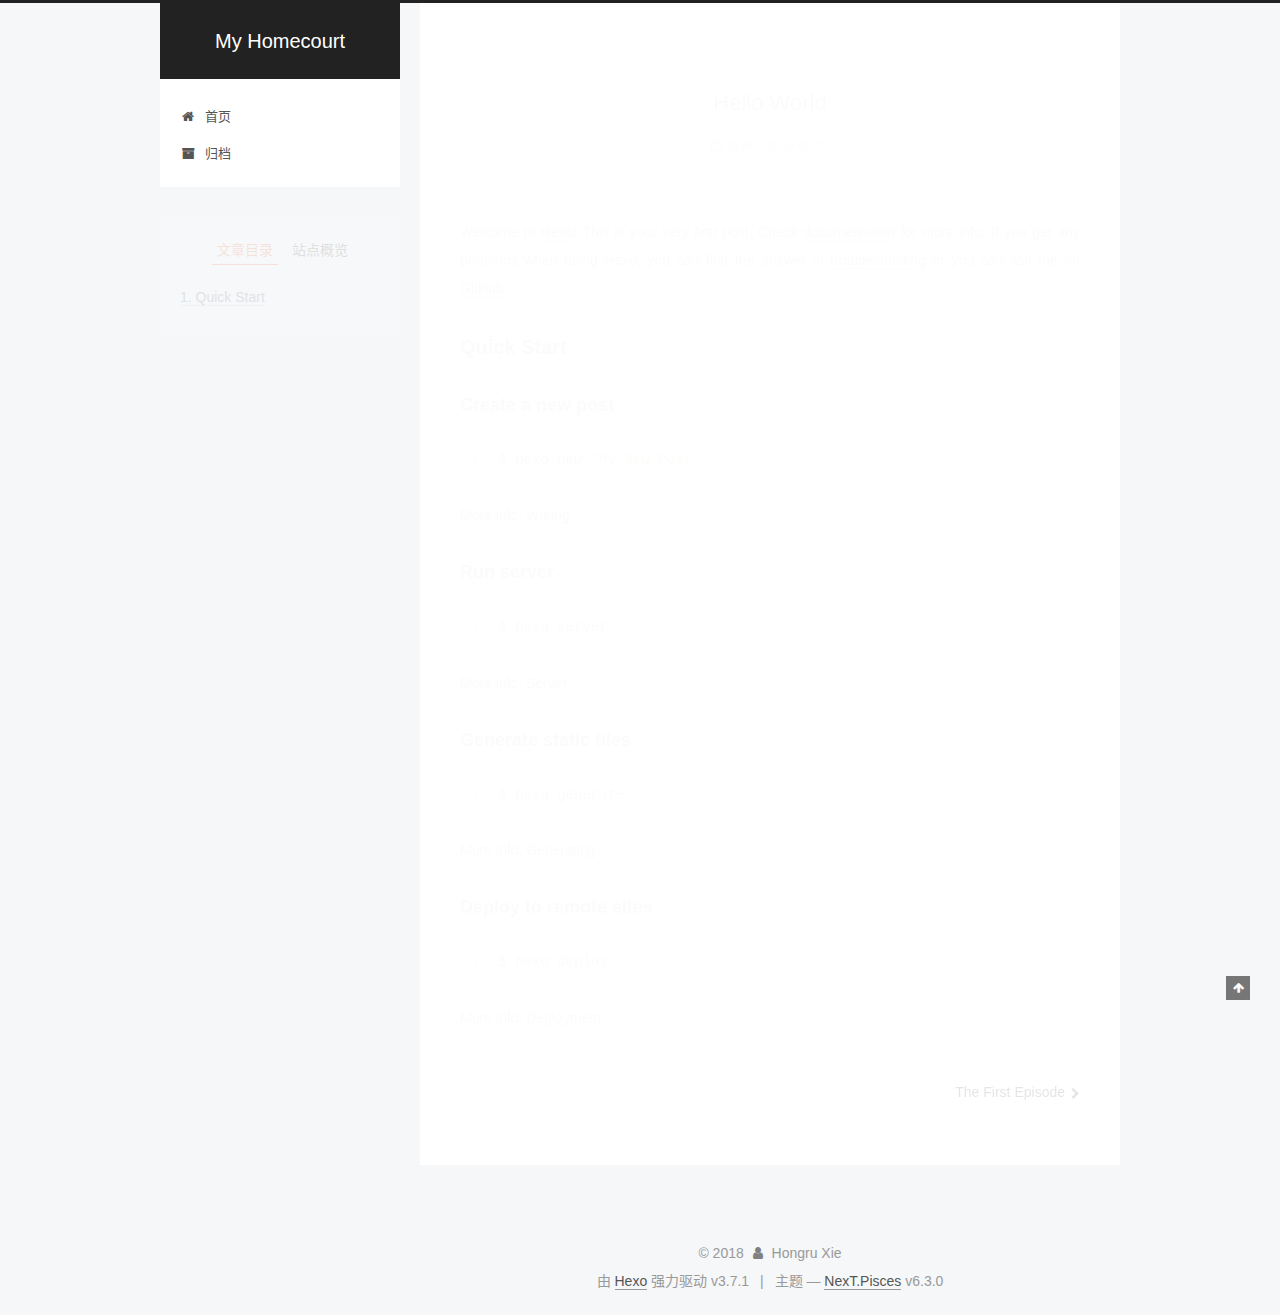
<file: 2018/06/22/hello-world/index.html>
<!DOCTYPE html>












  


<html class="theme-next pisces use-motion" lang="zh-CN">
<head>
  <meta charset="UTF-8"/>
<meta http-equiv="X-UA-Compatible" content="IE=edge" />
<meta name="viewport" content="width=device-width, initial-scale=1, maximum-scale=2"/>
<meta name="theme-color" content="#222">












<meta http-equiv="Cache-Control" content="no-transform" />
<meta http-equiv="Cache-Control" content="no-siteapp" />






















<link href="/lib/font-awesome/css/font-awesome.min.css?v=4.6.2" rel="stylesheet" type="text/css" />

<link href="/css/main.css?v=6.3.0" rel="stylesheet" type="text/css" />


  <link rel="apple-touch-icon" sizes="180x180" href="/images/apple-touch-icon-next.png?v=6.3.0">


  <link rel="icon" type="image/png" sizes="32x32" href="/images/favicon-32x32-next.png?v=6.3.0">


  <link rel="icon" type="image/png" sizes="16x16" href="/images/favicon-16x16-next.png?v=6.3.0">


  <link rel="mask-icon" href="/images/logo.svg?v=6.3.0" color="#222">









<script type="text/javascript" id="hexo.configurations">
  var NexT = window.NexT || {};
  var CONFIG = {
    root: '/',
    scheme: 'Pisces',
    version: '6.3.0',
    sidebar: {"position":"left","display":"post","offset":12,"b2t":false,"scrollpercent":false,"onmobile":false},
    fancybox: false,
    fastclick: false,
    lazyload: false,
    tabs: true,
    motion: {"enable":true,"async":false,"transition":{"post_block":"fadeIn","post_header":"slideDownIn","post_body":"slideDownIn","coll_header":"slideLeftIn","sidebar":"slideUpIn"}},
    algolia: {
      applicationID: '',
      apiKey: '',
      indexName: '',
      hits: {"per_page":10},
      labels: {"input_placeholder":"Search for Posts","hits_empty":"We didn't find any results for the search: ${query}","hits_stats":"${hits} results found in ${time} ms"}
    }
  };
</script>


  




  <meta name="description" content="Welcome to Hexo! This is your very first post. Check documentation for more info. If you get any problems when using Hexo, you can find the answer in troubleshooting or you can ask me on GitHub. Quick">
<meta property="og:type" content="article">
<meta property="og:title" content="Hello World">
<meta property="og:url" content="http://yoursite.com/2018/06/22/hello-world/index.html">
<meta property="og:site_name" content="My Homecourt">
<meta property="og:description" content="Welcome to Hexo! This is your very first post. Check documentation for more info. If you get any problems when using Hexo, you can find the answer in troubleshooting or you can ask me on GitHub. Quick">
<meta property="og:locale" content="zh-CN">
<meta property="og:updated_time" content="2018-06-21T18:44:30.027Z">
<meta name="twitter:card" content="summary">
<meta name="twitter:title" content="Hello World">
<meta name="twitter:description" content="Welcome to Hexo! This is your very first post. Check documentation for more info. If you get any problems when using Hexo, you can find the answer in troubleshooting or you can ask me on GitHub. Quick">






  <link rel="canonical" href="http://yoursite.com/2018/06/22/hello-world/"/>



<script type="text/javascript" id="page.configurations">
  CONFIG.page = {
    sidebar: "",
  };
</script>

  <title>Hello World | My Homecourt</title>
  









  <noscript>
  <style type="text/css">
    .use-motion .motion-element,
    .use-motion .brand,
    .use-motion .menu-item,
    .sidebar-inner,
    .use-motion .post-block,
    .use-motion .pagination,
    .use-motion .comments,
    .use-motion .post-header,
    .use-motion .post-body,
    .use-motion .collection-title { opacity: initial; }

    .use-motion .logo,
    .use-motion .site-title,
    .use-motion .site-subtitle {
      opacity: initial;
      top: initial;
    }

    .use-motion {
      .logo-line-before i { left: initial; }
      .logo-line-after i { right: initial; }
    }
  </style>
</noscript>

</head>

<body itemscope itemtype="http://schema.org/WebPage" lang="zh-CN">

  
  
    
  

  <div class="container sidebar-position-left page-post-detail">
    <div class="headband"></div>

    <header id="header" class="header" itemscope itemtype="http://schema.org/WPHeader">
      <div class="header-inner"><div class="site-brand-wrapper">
  <div class="site-meta ">
    

    <div class="custom-logo-site-title">
      <a href="/" class="brand" rel="start">
        <span class="logo-line-before"><i></i></span>
        <span class="site-title">My Homecourt</span>
        <span class="logo-line-after"><i></i></span>
      </a>
    </div>
    
  </div>

  <div class="site-nav-toggle">
    <button aria-label="切换导航栏">
      <span class="btn-bar"></span>
      <span class="btn-bar"></span>
      <span class="btn-bar"></span>
    </button>
  </div>
</div>



<nav class="site-nav">
  
    <ul id="menu" class="menu">
      
        
        
        
          
          <li class="menu-item menu-item-home">
    <a href="/" rel="section">
      <i class="menu-item-icon fa fa-fw fa-home"></i> <br />首页</a>
  </li>
        
        
        
          
          <li class="menu-item menu-item-archives">
    <a href="/archives/" rel="section">
      <i class="menu-item-icon fa fa-fw fa-archive"></i> <br />归档</a>
  </li>

      
      
    </ul>
  

  

  
</nav>



  



</div>
    </header>

    


    <main id="main" class="main">
      <div class="main-inner">
        <div class="content-wrap">
          
            

          
          <div id="content" class="content">
            

  <div id="posts" class="posts-expand">
    

  

  
  
  

  

  <article class="post post-type-normal" itemscope itemtype="http://schema.org/Article">
  
  
  
  <div class="post-block">
    <link itemprop="mainEntityOfPage" href="http://yoursite.com/2018/06/22/hello-world/">

    <span hidden itemprop="author" itemscope itemtype="http://schema.org/Person">
      <meta itemprop="name" content="Hongru Xie">
      <meta itemprop="description" content="">
      <meta itemprop="image" content="/images/avatar.gif">
    </span>

    <span hidden itemprop="publisher" itemscope itemtype="http://schema.org/Organization">
      <meta itemprop="name" content="My Homecourt">
    </span>

    
      <header class="post-header">

        
        
          <h1 class="post-title" itemprop="name headline">Hello World
              
            
          </h1>
        

        <div class="post-meta">
          <span class="post-time">

            
            
            

            
              <span class="post-meta-item-icon">
                <i class="fa fa-calendar-o"></i>
              </span>
              
                <span class="post-meta-item-text">发表于</span>
              

              
                
              

              <time title="创建时间：2018-06-22 02:44:30" itemprop="dateCreated datePublished" datetime="2018-06-22T02:44:30+08:00">2018-06-22</time>
            

            
          </span>

          

          
            
          

          
          

          

          

          

        </div>
      </header>
    

    
    
    
    <div class="post-body" itemprop="articleBody">

      
      

      
        <p>Welcome to <a href="https://hexo.io/" target="_blank" rel="noopener">Hexo</a>! This is your very first post. Check <a href="https://hexo.io/docs/" target="_blank" rel="noopener">documentation</a> for more info. If you get any problems when using Hexo, you can find the answer in <a href="https://hexo.io/docs/troubleshooting.html" target="_blank" rel="noopener">troubleshooting</a> or you can ask me on <a href="https://github.com/hexojs/hexo/issues" target="_blank" rel="noopener">GitHub</a>.</p>
<h2 id="Quick-Start"><a href="#Quick-Start" class="headerlink" title="Quick Start"></a>Quick Start</h2><h3 id="Create-a-new-post"><a href="#Create-a-new-post" class="headerlink" title="Create a new post"></a>Create a new post</h3><figure class="highlight bash"><table><tr><td class="gutter"><pre><span class="line">1</span><br></pre></td><td class="code"><pre><span class="line">$ hexo new <span class="string">"My New Post"</span></span><br></pre></td></tr></table></figure>
<p>More info: <a href="https://hexo.io/docs/writing.html" target="_blank" rel="noopener">Writing</a></p>
<h3 id="Run-server"><a href="#Run-server" class="headerlink" title="Run server"></a>Run server</h3><figure class="highlight bash"><table><tr><td class="gutter"><pre><span class="line">1</span><br></pre></td><td class="code"><pre><span class="line">$ hexo server</span><br></pre></td></tr></table></figure>
<p>More info: <a href="https://hexo.io/docs/server.html" target="_blank" rel="noopener">Server</a></p>
<h3 id="Generate-static-files"><a href="#Generate-static-files" class="headerlink" title="Generate static files"></a>Generate static files</h3><figure class="highlight bash"><table><tr><td class="gutter"><pre><span class="line">1</span><br></pre></td><td class="code"><pre><span class="line">$ hexo generate</span><br></pre></td></tr></table></figure>
<p>More info: <a href="https://hexo.io/docs/generating.html" target="_blank" rel="noopener">Generating</a></p>
<h3 id="Deploy-to-remote-sites"><a href="#Deploy-to-remote-sites" class="headerlink" title="Deploy to remote sites"></a>Deploy to remote sites</h3><figure class="highlight bash"><table><tr><td class="gutter"><pre><span class="line">1</span><br></pre></td><td class="code"><pre><span class="line">$ hexo deploy</span><br></pre></td></tr></table></figure>
<p>More info: <a href="https://hexo.io/docs/deployment.html" target="_blank" rel="noopener">Deployment</a></p>

      
    </div>

    

    
    
    

    

    

    

    <footer class="post-footer">
      

      
      
      

      
        <div class="post-nav">
          <div class="post-nav-next post-nav-item">
            
          </div>

          <span class="post-nav-divider"></span>

          <div class="post-nav-prev post-nav-item">
            
              <a href="/2018/06/22/The-First-Episode/" rel="prev" title="The First Episode">
                The First Episode <i class="fa fa-chevron-right"></i>
              </a>
            
          </div>
        </div>
      

      
      
    </footer>
  </div>
  
  
  
  </article>



    <div class="post-spread">
      
    </div>
  </div>


          </div>
          

  



        </div>
        
          
  
  <div class="sidebar-toggle">
    <div class="sidebar-toggle-line-wrap">
      <span class="sidebar-toggle-line sidebar-toggle-line-first"></span>
      <span class="sidebar-toggle-line sidebar-toggle-line-middle"></span>
      <span class="sidebar-toggle-line sidebar-toggle-line-last"></span>
    </div>
  </div>

  <aside id="sidebar" class="sidebar">
    
    <div class="sidebar-inner">

      

      
        <ul class="sidebar-nav motion-element">
          <li class="sidebar-nav-toc sidebar-nav-active" data-target="post-toc-wrap">
            文章目录
          </li>
          <li class="sidebar-nav-overview" data-target="site-overview-wrap">
            站点概览
          </li>
        </ul>
      

      <section class="site-overview-wrap sidebar-panel">
        <div class="site-overview">
          <div class="site-author motion-element" itemprop="author" itemscope itemtype="http://schema.org/Person">
            
              <p class="site-author-name" itemprop="name">Hongru Xie</p>
              <p class="site-description motion-element" itemprop="description"></p>
          </div>

          
            <nav class="site-state motion-element">
              
                <div class="site-state-item site-state-posts">
                
                  <a href="/archives/">
                
                    <span class="site-state-item-count">2</span>
                    <span class="site-state-item-name">日志</span>
                  </a>
                </div>
              

              

              
            </nav>
          

          

          

          
          

          
          

          
            
          
          

        </div>
      </section>

      
      <!--noindex-->
        <section class="post-toc-wrap motion-element sidebar-panel sidebar-panel-active">
          <div class="post-toc">

            
              
            

            
              <div class="post-toc-content"><ol class="nav"><li class="nav-item nav-level-2"><a class="nav-link" href="#Quick-Start"><span class="nav-number">1.</span> <span class="nav-text">Quick Start</span></a><ol class="nav-child"><li class="nav-item nav-level-3"><a class="nav-link" href="#Create-a-new-post"><span class="nav-number">1.1.</span> <span class="nav-text">Create a new post</span></a></li><li class="nav-item nav-level-3"><a class="nav-link" href="#Run-server"><span class="nav-number">1.2.</span> <span class="nav-text">Run server</span></a></li><li class="nav-item nav-level-3"><a class="nav-link" href="#Generate-static-files"><span class="nav-number">1.3.</span> <span class="nav-text">Generate static files</span></a></li><li class="nav-item nav-level-3"><a class="nav-link" href="#Deploy-to-remote-sites"><span class="nav-number">1.4.</span> <span class="nav-text">Deploy to remote sites</span></a></li></ol></li></ol></div>
            

          </div>
        </section>
      <!--/noindex-->
      

      

    </div>
  </aside>


        
      </div>
    </main>

    <footer id="footer" class="footer">
      <div class="footer-inner">
        <div class="copyright">&copy; <span itemprop="copyrightYear">2018</span>
  <span class="with-love" id="animate">
    <i class="fa fa-user"></i>
  </span>
  <span class="author" itemprop="copyrightHolder">Hongru Xie</span>

  

  
</div>




  <div class="powered-by">由 <a class="theme-link" target="_blank" href="https://hexo.io">Hexo</a> 强力驱动 v3.7.1</div>



  <span class="post-meta-divider">|</span>



  <div class="theme-info">主题 &mdash; <a class="theme-link" target="_blank" href="https://theme-next.org">NexT.Pisces</a> v6.3.0</div>




        








        
      </div>
    </footer>

    
      <div class="back-to-top">
        <i class="fa fa-arrow-up"></i>
        
      </div>
    

    

  </div>

  

<script type="text/javascript">
  if (Object.prototype.toString.call(window.Promise) !== '[object Function]') {
    window.Promise = null;
  }
</script>


























  
  
    <script type="text/javascript" src="/lib/jquery/index.js?v=2.1.3"></script>
  

  
  
    <script type="text/javascript" src="/lib/velocity/velocity.min.js?v=1.2.1"></script>
  

  
  
    <script type="text/javascript" src="/lib/velocity/velocity.ui.min.js?v=1.2.1"></script>
  


  


  <script type="text/javascript" src="/js/src/utils.js?v=6.3.0"></script>

  <script type="text/javascript" src="/js/src/motion.js?v=6.3.0"></script>



  
  


  <script type="text/javascript" src="/js/src/affix.js?v=6.3.0"></script>

  <script type="text/javascript" src="/js/src/schemes/pisces.js?v=6.3.0"></script>



  
  <script type="text/javascript" src="/js/src/scrollspy.js?v=6.3.0"></script>
<script type="text/javascript" src="/js/src/post-details.js?v=6.3.0"></script>



  


  <script type="text/javascript" src="/js/src/bootstrap.js?v=6.3.0"></script>



  



	





  





  










  





  

  

  

  

  
  

  

  

  

  

  

</body>
</html>
</file>
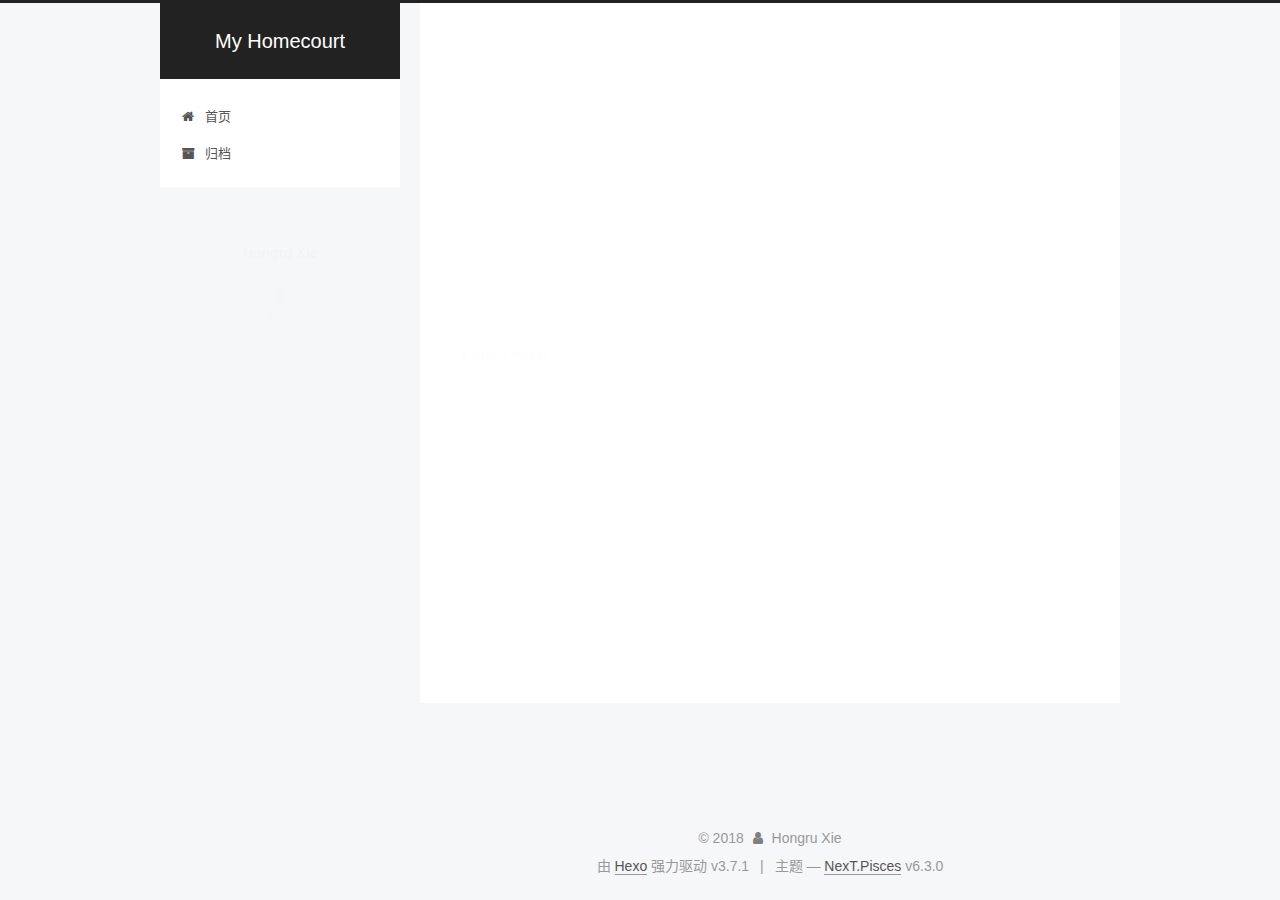
<file: 2018/06/22/The-First-Episode/index.html>
<!DOCTYPE html>












  


<html class="theme-next pisces use-motion" lang="zh-CN">
<head>
  <meta charset="UTF-8"/>
<meta http-equiv="X-UA-Compatible" content="IE=edge" />
<meta name="viewport" content="width=device-width, initial-scale=1, maximum-scale=2"/>
<meta name="theme-color" content="#222">












<meta http-equiv="Cache-Control" content="no-transform" />
<meta http-equiv="Cache-Control" content="no-siteapp" />






















<link href="/lib/font-awesome/css/font-awesome.min.css?v=4.6.2" rel="stylesheet" type="text/css" />

<link href="/css/main.css?v=6.3.0" rel="stylesheet" type="text/css" />


  <link rel="apple-touch-icon" sizes="180x180" href="/images/apple-touch-icon-next.png?v=6.3.0">


  <link rel="icon" type="image/png" sizes="32x32" href="/images/favicon-32x32-next.png?v=6.3.0">


  <link rel="icon" type="image/png" sizes="16x16" href="/images/favicon-16x16-next.png?v=6.3.0">


  <link rel="mask-icon" href="/images/logo.svg?v=6.3.0" color="#222">









<script type="text/javascript" id="hexo.configurations">
  var NexT = window.NexT || {};
  var CONFIG = {
    root: '/',
    scheme: 'Pisces',
    version: '6.3.0',
    sidebar: {"position":"left","display":"post","offset":12,"b2t":false,"scrollpercent":false,"onmobile":false},
    fancybox: false,
    fastclick: false,
    lazyload: false,
    tabs: true,
    motion: {"enable":true,"async":false,"transition":{"post_block":"fadeIn","post_header":"slideDownIn","post_body":"slideDownIn","coll_header":"slideLeftIn","sidebar":"slideUpIn"}},
    algolia: {
      applicationID: '',
      apiKey: '',
      indexName: '',
      hits: {"per_page":10},
      labels: {"input_placeholder":"Search for Posts","hits_empty":"We didn't find any results for the search: ${query}","hits_stats":"${hits} results found in ${time} ms"}
    }
  };
</script>


  




  <meta name="description" content="This is the first episode of this blog. I hope you have fun here in the future. More info : 虎扑篮球">
<meta property="og:type" content="article">
<meta property="og:title" content="The First Episode">
<meta property="og:url" content="http://yoursite.com/2018/06/22/The-First-Episode/index.html">
<meta property="og:site_name" content="My Homecourt">
<meta property="og:description" content="This is the first episode of this blog. I hope you have fun here in the future. More info : 虎扑篮球">
<meta property="og:locale" content="zh-CN">
<meta property="og:updated_time" content="2018-06-22T00:19:23.263Z">
<meta name="twitter:card" content="summary">
<meta name="twitter:title" content="The First Episode">
<meta name="twitter:description" content="This is the first episode of this blog. I hope you have fun here in the future. More info : 虎扑篮球">






  <link rel="canonical" href="http://yoursite.com/2018/06/22/The-First-Episode/"/>



<script type="text/javascript" id="page.configurations">
  CONFIG.page = {
    sidebar: "",
  };
</script>

  <title>The First Episode | My Homecourt</title>
  









  <noscript>
  <style type="text/css">
    .use-motion .motion-element,
    .use-motion .brand,
    .use-motion .menu-item,
    .sidebar-inner,
    .use-motion .post-block,
    .use-motion .pagination,
    .use-motion .comments,
    .use-motion .post-header,
    .use-motion .post-body,
    .use-motion .collection-title { opacity: initial; }

    .use-motion .logo,
    .use-motion .site-title,
    .use-motion .site-subtitle {
      opacity: initial;
      top: initial;
    }

    .use-motion {
      .logo-line-before i { left: initial; }
      .logo-line-after i { right: initial; }
    }
  </style>
</noscript>

</head>

<body itemscope itemtype="http://schema.org/WebPage" lang="zh-CN">

  
  
    
  

  <div class="container sidebar-position-left page-post-detail">
    <div class="headband"></div>

    <header id="header" class="header" itemscope itemtype="http://schema.org/WPHeader">
      <div class="header-inner"><div class="site-brand-wrapper">
  <div class="site-meta ">
    

    <div class="custom-logo-site-title">
      <a href="/" class="brand" rel="start">
        <span class="logo-line-before"><i></i></span>
        <span class="site-title">My Homecourt</span>
        <span class="logo-line-after"><i></i></span>
      </a>
    </div>
    
  </div>

  <div class="site-nav-toggle">
    <button aria-label="切换导航栏">
      <span class="btn-bar"></span>
      <span class="btn-bar"></span>
      <span class="btn-bar"></span>
    </button>
  </div>
</div>



<nav class="site-nav">
  
    <ul id="menu" class="menu">
      
        
        
        
          
          <li class="menu-item menu-item-home">
    <a href="/" rel="section">
      <i class="menu-item-icon fa fa-fw fa-home"></i> <br />首页</a>
  </li>
        
        
        
          
          <li class="menu-item menu-item-archives">
    <a href="/archives/" rel="section">
      <i class="menu-item-icon fa fa-fw fa-archive"></i> <br />归档</a>
  </li>

      
      
    </ul>
  

  

  
</nav>



  



</div>
    </header>

    


    <main id="main" class="main">
      <div class="main-inner">
        <div class="content-wrap">
          
            

          
          <div id="content" class="content">
            

  <div id="posts" class="posts-expand">
    

  

  
  
  

  

  <article class="post post-type-normal" itemscope itemtype="http://schema.org/Article">
  
  
  
  <div class="post-block">
    <link itemprop="mainEntityOfPage" href="http://yoursite.com/2018/06/22/The-First-Episode/">

    <span hidden itemprop="author" itemscope itemtype="http://schema.org/Person">
      <meta itemprop="name" content="Hongru Xie">
      <meta itemprop="description" content="">
      <meta itemprop="image" content="/images/avatar.gif">
    </span>

    <span hidden itemprop="publisher" itemscope itemtype="http://schema.org/Organization">
      <meta itemprop="name" content="My Homecourt">
    </span>

    
      <header class="post-header">

        
        
          <h1 class="post-title" itemprop="name headline">The First Episode
              
            
          </h1>
        

        <div class="post-meta">
          <span class="post-time">

            
            
            

            
              <span class="post-meta-item-icon">
                <i class="fa fa-calendar-o"></i>
              </span>
              
                <span class="post-meta-item-text">发表于</span>
              

              
                
              

              <time title="创建时间：2018-06-22 08:12:10 / 修改时间：08:19:23" itemprop="dateCreated datePublished" datetime="2018-06-22T08:12:10+08:00">2018-06-22</time>
            

            
              

              
            
          </span>

          

          
            
          

          
          

          

          

          

        </div>
      </header>
    

    
    
    
    <div class="post-body" itemprop="articleBody">

      
      

      
        <p>This is the first episode of this blog. I hope you have fun here in the future.</p>
<p>More info : <a href="http://nba.hupu.com/" target="_blank" rel="noopener">虎扑篮球</a></p>

      
    </div>

    

    
    
    

    

    

    

    <footer class="post-footer">
      

      
      
      

      
        <div class="post-nav">
          <div class="post-nav-next post-nav-item">
            
              <a href="/2018/06/22/hello-world/" rel="next" title="Hello World">
                <i class="fa fa-chevron-left"></i> Hello World
              </a>
            
          </div>

          <span class="post-nav-divider"></span>

          <div class="post-nav-prev post-nav-item">
            
          </div>
        </div>
      

      
      
    </footer>
  </div>
  
  
  
  </article>



    <div class="post-spread">
      
    </div>
  </div>


          </div>
          

  



        </div>
        
          
  
  <div class="sidebar-toggle">
    <div class="sidebar-toggle-line-wrap">
      <span class="sidebar-toggle-line sidebar-toggle-line-first"></span>
      <span class="sidebar-toggle-line sidebar-toggle-line-middle"></span>
      <span class="sidebar-toggle-line sidebar-toggle-line-last"></span>
    </div>
  </div>

  <aside id="sidebar" class="sidebar">
    
    <div class="sidebar-inner">

      

      

      <section class="site-overview-wrap sidebar-panel sidebar-panel-active">
        <div class="site-overview">
          <div class="site-author motion-element" itemprop="author" itemscope itemtype="http://schema.org/Person">
            
              <p class="site-author-name" itemprop="name">Hongru Xie</p>
              <p class="site-description motion-element" itemprop="description"></p>
          </div>

          
            <nav class="site-state motion-element">
              
                <div class="site-state-item site-state-posts">
                
                  <a href="/archives/">
                
                    <span class="site-state-item-count">2</span>
                    <span class="site-state-item-name">日志</span>
                  </a>
                </div>
              

              

              
            </nav>
          

          

          

          
          

          
          

          
            
          
          

        </div>
      </section>

      

      

    </div>
  </aside>


        
      </div>
    </main>

    <footer id="footer" class="footer">
      <div class="footer-inner">
        <div class="copyright">&copy; <span itemprop="copyrightYear">2018</span>
  <span class="with-love" id="animate">
    <i class="fa fa-user"></i>
  </span>
  <span class="author" itemprop="copyrightHolder">Hongru Xie</span>

  

  
</div>




  <div class="powered-by">由 <a class="theme-link" target="_blank" href="https://hexo.io">Hexo</a> 强力驱动 v3.7.1</div>



  <span class="post-meta-divider">|</span>



  <div class="theme-info">主题 &mdash; <a class="theme-link" target="_blank" href="https://theme-next.org">NexT.Pisces</a> v6.3.0</div>




        








        
      </div>
    </footer>

    
      <div class="back-to-top">
        <i class="fa fa-arrow-up"></i>
        
      </div>
    

    

  </div>

  

<script type="text/javascript">
  if (Object.prototype.toString.call(window.Promise) !== '[object Function]') {
    window.Promise = null;
  }
</script>


























  
  
    <script type="text/javascript" src="/lib/jquery/index.js?v=2.1.3"></script>
  

  
  
    <script type="text/javascript" src="/lib/velocity/velocity.min.js?v=1.2.1"></script>
  

  
  
    <script type="text/javascript" src="/lib/velocity/velocity.ui.min.js?v=1.2.1"></script>
  


  


  <script type="text/javascript" src="/js/src/utils.js?v=6.3.0"></script>

  <script type="text/javascript" src="/js/src/motion.js?v=6.3.0"></script>



  
  


  <script type="text/javascript" src="/js/src/affix.js?v=6.3.0"></script>

  <script type="text/javascript" src="/js/src/schemes/pisces.js?v=6.3.0"></script>



  
  <script type="text/javascript" src="/js/src/scrollspy.js?v=6.3.0"></script>
<script type="text/javascript" src="/js/src/post-details.js?v=6.3.0"></script>



  


  <script type="text/javascript" src="/js/src/bootstrap.js?v=6.3.0"></script>



  



	





  





  










  





  

  

  

  

  
  

  

  

  

  

  

</body>
</html>
</file>
<file: css/main.css>
/* normalize.css v3.0.2 | MIT License | git.io/normalize */
html {
  font-family: sans-serif; /* 1 */
  -ms-text-size-adjust: 100%; /* 2 */
  -webkit-text-size-adjust: 100%; /* 2 */
}
body {
  margin: 0;
}
article,
aside,
details,
figcaption,
figure,
footer,
header,
hgroup,
main,
menu,
nav,
section,
summary {
  display: block;
}
audio,
canvas,
progress,
video {
  display: inline-block; /* 1 */
  vertical-align: baseline; /* 2 */
}
audio:not([controls]) {
  display: none;
  height: 0;
}
[hidden],
template {
  display: none;
}
a {
  background-color: transparent;
}
a:active,
a:hover {
  outline: 0;
}
abbr[title] {
  border-bottom: 1px dotted;
}
b,
strong {
  font-weight: bold;
}
dfn {
  font-style: italic;
}
h1 {
  font-size: 2em;
  margin: 0.67em 0;
}
mark {
  background: #ff0;
  color: #000;
}
small {
  font-size: 80%;
}
sub,
sup {
  font-size: 75%;
  line-height: 0;
  position: relative;
  vertical-align: baseline;
}
sup {
  top: -0.5em;
}
sub {
  bottom: -0.25em;
}
img {
  border: 0;
}
svg:not(:root) {
  overflow: hidden;
}
figure {
  margin: 1em 40px;
}
hr {
  -moz-box-sizing: content-box;
  box-sizing: content-box;
  height: 0;
}
pre {
  overflow: auto;
}
code,
kbd,
pre,
samp {
  font-family: monospace, monospace;
  font-size: 1em;
}
button,
input,
optgroup,
select,
textarea {
  color: inherit; /* 1 */
  font: inherit; /* 2 */
  margin: 0; /* 3 */
}
button {
  overflow: visible;
}
button,
select {
  text-transform: none;
}
button,
html input[type="button"],
input[type="reset"],
input[type="submit"] {
  -webkit-appearance: button; /* 2 */
  cursor: pointer; /* 3 */
}
button[disabled],
html input[disabled] {
  cursor: default;
}
button::-moz-focus-inner,
input::-moz-focus-inner {
  border: 0;
  padding: 0;
}
input {
  line-height: normal;
}
input[type="checkbox"],
input[type="radio"] {
  box-sizing: border-box; /* 1 */
  padding: 0; /* 2 */
}
input[type="number"]::-webkit-inner-spin-button,
input[type="number"]::-webkit-outer-spin-button {
  height: auto;
}
input[type="search"] {
  -webkit-appearance: textfield; /* 1 */
  -moz-box-sizing: content-box;
  -webkit-box-sizing: content-box; /* 2 */
  box-sizing: content-box;
}
input[type="search"]::-webkit-search-cancel-button,
input[type="search"]::-webkit-search-decoration {
  -webkit-appearance: none;
}
fieldset {
  border: 1px solid #c0c0c0;
  margin: 0 2px;
  padding: 0.35em 0.625em 0.75em;
}
legend {
  border: 0; /* 1 */
  padding: 0; /* 2 */
}
textarea {
  overflow: auto;
}
optgroup {
  font-weight: bold;
}
table {
  border-collapse: collapse;
  border-spacing: 0;
}
td,
th {
  padding: 0;
}
::selection {
  background: #262a30;
  color: #fff;
}
body {
  position: relative;
  font-family: 'Lato', "PingFang SC", "Microsoft YaHei", sans-serif;
  font-size: 14px;
  line-height: 2;
  color: #555;
  background: #f5f7f9;
}
@media (max-width: 767px) {
  body {
    padding-right: 0 !important;
  }
}
@media (min-width: 768px) and (max-width: 991px) {
  body {
    padding-right: 0 !important;
  }
}
@media (min-width: 1600px) {
  body {
    font-size: 16px;
  }
}
h1,
h2,
h3,
h4,
h5,
h6 {
  margin: 0;
  padding: 0;
  font-weight: bold;
  line-height: 1.5;
  font-family: 'Lato', "PingFang SC", "Microsoft YaHei", sans-serif;
}
h1,
h2,
h3,
h4,
h5,
h6 {
  margin: 20px 0 15px;
}
h1 {
  font-size: 22px;
}
@media (max-width: 767px) {
  h1 {
    font-size: 18px;
  }
}
h2 {
  font-size: 20px;
}
@media (max-width: 767px) {
  h2 {
    font-size: 16px;
  }
}
h3 {
  font-size: 18px;
}
@media (max-width: 767px) {
  h3 {
    font-size: 14px;
  }
}
h4 {
  font-size: 16px;
}
@media (max-width: 767px) {
  h4 {
    font-size: 12px;
  }
}
h5 {
  font-size: 14px;
}
@media (max-width: 767px) {
  h5 {
    font-size: 10px;
  }
}
h6 {
  font-size: 12px;
}
@media (max-width: 767px) {
  h6 {
    font-size: 8px;
  }
}
p {
  margin: 0 0 20px 0;
}
a {
  color: #555;
  text-decoration: none;
  outline: none;
  border-bottom: 1px solid #999;
  word-wrap: break-word;
}
a:hover {
  color: #222;
  border-bottom-color: #222;
}
blockquote {
  margin: 0;
  padding: 0;
}
img {
  display: block;
  margin: auto;
  max-width: 100%;
  height: auto;
}
hr {
  margin: 40px 0;
  height: 3px;
  border: none;
  background-color: #ddd;
  background-image: repeating-linear-gradient(-45deg, #fff, #fff 4px, transparent 4px, transparent 8px);
}
blockquote {
  padding: 0 15px;
  color: #666;
  border-left: 4px solid #ddd;
}
blockquote cite::before {
  content: "-";
  padding: 0 5px;
}
dt {
  font-weight: 700;
}
dd {
  margin: 0;
  padding: 0;
}
kbd {
  border: 1px solid #ccc;
  border-radius: 0.2em;
  box-shadow: 0.1em 0.1em 0.2em rgba(0,0,0,0.1);
  background-color: #f9f9f9;
  font-family: inherit;
  background-image: -webkit-linear-gradient(top, #eee, #fff, #eee);
  padding: 0.1em 0.3em;
  white-space: nowrap;
}
.text-left {
  text-align: left;
}
.text-center {
  text-align: center;
}
.text-right {
  text-align: right;
}
.text-justify {
  text-align: justify;
}
.text-nowrap {
  white-space: nowrap;
}
.text-lowercase {
  text-transform: lowercase;
}
.text-uppercase {
  text-transform: uppercase;
}
.text-capitalize {
  text-transform: capitalize;
}
.center-block {
  display: block;
  margin-left: auto;
  margin-right: auto;
}
.clearfix:before,
.clearfix:after {
  content: " ";
  display: table;
}
.clearfix:after {
  clear: both;
}
.pullquote {
  width: 45%;
}
.pullquote.left {
  float: left;
  margin-left: 5px;
  margin-right: 10px;
}
.pullquote.right {
  float: right;
  margin-left: 10px;
  margin-right: 5px;
}
.affix.affix.affix {
  position: fixed;
}
.translation {
  margin-top: -20px;
  font-size: 14px;
  color: #999;
}
.scrollbar-measure {
  width: 100px;
  height: 100px;
  overflow: scroll;
  position: absolute;
  top: -9999px;
}
.use-motion .motion-element {
  opacity: 0;
}
table {
  margin: 20px 0;
  width: 100%;
  border-collapse: collapse;
  border-spacing: 0;
  border: 1px solid #ddd;
  font-size: 14px;
  word-wrap: break-all;
}
table>tbody>tr:nth-of-type(odd) {
  background-color: #f9f9f9;
}
table>tbody>tr:hover {
  background-color: #f5f5f5;
}
caption,
th,
td {
  padding: 8px;
  text-align: left;
  vertical-align: middle;
  font-weight: normal;
}
th,
td {
  border-bottom: 3px solid #ddd;
  border-right: 1px solid #eee;
}
th {
  padding-bottom: 10px;
  font-weight: 700;
}
td {
  border-bottom-width: 1px;
}
html,
body {
  height: 100%;
}
.container {
  position: relative;
  min-height: 100%;
}
.header-inner {
  margin: 0 auto;
  padding: 100px 0 70px;
  width: 700px;
}
@media (min-width: 1600px) {
  .container .header-inner {
    width: 900px;
  }
}
.main {
  padding-bottom: 150px;
}
.main-inner {
  margin: 0 auto;
  width: 700px;
}
@media (min-width: 1600px) {
  .container .main-inner {
    width: 900px;
  }
}
.footer {
  position: absolute;
  left: 0;
  bottom: 0;
  width: 100%;
  min-height: 50px;
}
.footer-inner {
  box-sizing: border-box;
  margin: 20px auto;
  width: 700px;
}
@media (min-width: 1600px) {
  .container .footer-inner {
    width: 900px;
  }
}
pre,
.highlight {
  overflow: auto;
  margin: 20px 0;
  padding: 0;
  font-size: 14px;
  color: #4d4d4c;
  background: #f7f7f7;
  line-height: 1.6;
}
pre,
code {
  font-family: consolas, Menlo, "PingFang SC", "Microsoft YaHei", monospace;
}
code {
  padding: 2px 4px;
  word-wrap: break-word;
  color: #555;
  background: #eee;
  border-radius: 3px;
  font-size: 14px;
}
pre {
  padding: 10px;
}
pre code {
  padding: 0;
  color: #4d4d4c;
  background: none;
  text-shadow: none;
}
.highlight {
  border-radius: 1px;
}
.highlight pre {
  border: none;
  margin: 0;
  padding: 10px 0;
}
.highlight table {
  margin: 0;
  width: auto;
  border: none;
}
.highlight td {
  border: none;
  padding: 0;
}
.highlight figcaption {
  font-size: 1em;
  color: #4d4d4c;
  line-height: 1em;
  margin-bottom: 1em;
  margin: 0em;
  padding: 0.5em;
  background: #eee;
  border-bottom: 1px solid #e9e9e9;
}
.highlight figcaption:before,
.highlight figcaption:after {
  content: " ";
  display: table;
}
.highlight figcaption:after {
  clear: both;
}
.highlight figcaption a {
  float: right;
  color: #4d4d4c;
}
.highlight figcaption a:hover {
  border-bottom-color: #4d4d4c;
}
.highlight .gutter pre {
  padding-left: 10px;
  padding-right: 10px;
  color: #869194;
  text-align: right;
  background-color: #eff2f3;
}
.highlight .code pre {
  width: 100%;
  padding-left: 10px;
  padding-right: 10px;
  background-color: #f7f7f7;
}
.highlight .line {
  height: 20px;
}
.gutter {
  -webkit-user-select: none;
  -moz-user-select: none;
  -ms-user-select: none;
  user-select: none;
}
.gist table {
  width: auto;
}
.gist table td {
  border: none;
}
pre .deletion {
  background: #fdd;
}
pre .addition {
  background: #dfd;
}
pre .meta {
  color: #8959a8;
}
pre .comment {
  color: #8e908c;
}
pre .variable,
pre .attribute,
pre .tag,
pre .regexp,
pre .ruby .constant,
pre .xml .tag .title,
pre .xml .pi,
pre .xml .doctype,
pre .html .doctype,
pre .css .id,
pre .css .class,
pre .css .pseudo {
  color: #c82829;
}
pre .number,
pre .preprocessor,
pre .built_in,
pre .literal,
pre .params,
pre .constant,
pre .command {
  color: #f5871f;
}
pre .ruby .class .title,
pre .css .rules .attribute,
pre .string,
pre .value,
pre .inheritance,
pre .header,
pre .ruby .symbol,
pre .xml .cdata,
pre .special,
pre .number,
pre .formula {
  color: #718c00;
}
pre .title,
pre .css .hexcolor {
  color: #3e999f;
}
pre .function,
pre .python .decorator,
pre .python .title,
pre .ruby .function .title,
pre .ruby .title .keyword,
pre .perl .sub,
pre .javascript .title,
pre .coffeescript .title {
  color: #4271ae;
}
pre .keyword,
pre .javascript .function {
  color: #8959a8;
}
.posts-expand .post-body img.full-image {
  border: none;
}
.blockquote-center,
.page-home .post-type-quote blockquote,
.page-post-detail .post-type-quote blockquote {
  position: relative;
  margin: 40px 0;
  padding: 0;
  border-left: none;
  text-align: center;
}
.blockquote-center::before,
.page-home .post-type-quote blockquote::before,
.page-post-detail .post-type-quote blockquote::before,
.blockquote-center::after,
.page-home .post-type-quote blockquote::after,
.page-post-detail .post-type-quote blockquote::after {
  position: absolute;
  content: ' ';
  display: block;
  width: 100%;
  height: 24px;
  opacity: 0.2;
  background-repeat: no-repeat;
  background-position: 0 -6px;
  background-size: 22px 22px;
}
.blockquote-center::before,
.page-home .post-type-quote blockquote::before,
.page-post-detail .post-type-quote blockquote::before {
  top: -20px;
  background-image: url("../images/quote-l.svg");
  border-top: 1px solid #ccc;
}
.blockquote-center::after,
.page-home .post-type-quote blockquote::after,
.page-post-detail .post-type-quote blockquote::after {
  bottom: -20px;
  background-image: url("../images/quote-r.svg");
  border-bottom: 1px solid #ccc;
  background-position: 100% 8px;
}
.blockquote-center p,
.page-home .post-type-quote blockquote p,
.page-post-detail .post-type-quote blockquote p,
.blockquote-center div,
.page-home .post-type-quote blockquote div,
.page-post-detail .post-type-quote blockquote div {
  text-align: center;
}
.post .post-body .group-picture img {
  box-sizing: border-box;
  padding: 0 3px;
  border: none;
}
.post .group-picture-row {
  overflow: hidden;
  margin-top: 6px;
}
.post .group-picture-row:first-child {
  margin-top: 0;
}
.post .group-picture-column {
  float: left;
}
.page-post-detail .post-body .group-picture-column {
  float: none;
  margin-top: 10px;
  width: auto !important;
}
.page-post-detail .post-body .group-picture-column img {
  margin: 0 auto;
}
.page-archive .group-picture-container {
  overflow: hidden;
}
.page-archive .group-picture-row {
  float: left;
}
.page-archive .group-picture-row:first-child {
  margin-top: 6px;
}
.page-archive .group-picture-column {
  max-width: 150px;
  max-height: 150px;
}
.post-body .note {
  position: relative;
  padding: 15px;
  margin-bottom: 20px;
  border: 1px solid #eee;
  border-left-width: 5px;
  border-radius: 3px;
}
.post-body .note h2,
.post-body .note h3,
.post-body .note h4,
.post-body .note h5,
.post-body .note h6 {
  margin-top: 0;
  margin-bottom: 0;
  border-bottom: initial;
  padding-top: 0 !important;
}
.post-body .note p:first-child,
.post-body .note ul:first-child,
.post-body .note ol:first-child,
.post-body .note table:first-child,
.post-body .note pre:first-child,
.post-body .note blockquote:first-child {
  margin-top: 0;
}
.post-body .note p:last-child,
.post-body .note ul:last-child,
.post-body .note ol:last-child,
.post-body .note table:last-child,
.post-body .note pre:last-child,
.post-body .note blockquote:last-child {
  margin-bottom: 0;
}
.post-body .note.default {
  border-left-color: #777;
}
.post-body .note.default h2,
.post-body .note.default h3,
.post-body .note.default h4,
.post-body .note.default h5,
.post-body .note.default h6 {
  color: #777;
}
.post-body .note.primary {
  border-left-color: #6f42c1;
}
.post-body .note.primary h2,
.post-body .note.primary h3,
.post-body .note.primary h4,
.post-body .note.primary h5,
.post-body .note.primary h6 {
  color: #6f42c1;
}
.post-body .note.info {
  border-left-color: #428bca;
}
.post-body .note.info h2,
.post-body .note.info h3,
.post-body .note.info h4,
.post-body .note.info h5,
.post-body .note.info h6 {
  color: #428bca;
}
.post-body .note.success {
  border-left-color: #5cb85c;
}
.post-body .note.success h2,
.post-body .note.success h3,
.post-body .note.success h4,
.post-body .note.success h5,
.post-body .note.success h6 {
  color: #5cb85c;
}
.post-body .note.warning {
  border-left-color: #f0ad4e;
}
.post-body .note.warning h2,
.post-body .note.warning h3,
.post-body .note.warning h4,
.post-body .note.warning h5,
.post-body .note.warning h6 {
  color: #f0ad4e;
}
.post-body .note.danger {
  border-left-color: #d9534f;
}
.post-body .note.danger h2,
.post-body .note.danger h3,
.post-body .note.danger h4,
.post-body .note.danger h5,
.post-body .note.danger h6 {
  color: #d9534f;
}
.post-body .label {
  display: inline;
  padding: 0 2px;
  white-space: nowrap;
}
.post-body .label.default {
  background-color: #f0f0f0;
}
.post-body .label.primary {
  background-color: #efe6f7;
}
.post-body .label.info {
  background-color: #e5f2f8;
}
.post-body .label.success {
  background-color: #e7f4e9;
}
.post-body .label.warning {
  background-color: #fcf6e1;
}
.post-body .label.danger {
  background-color: #fae8eb;
}
.post-body .tabs {
  position: relative;
  display: block;
  margin-bottom: 20px;
  padding-top: 10px;
}
.post-body .tabs ul.nav-tabs {
  margin: 0;
  padding: 0;
  display: flex;
  margin-bottom: -1px;
}
@media (max-width: 413px) {
  .post-body .tabs ul.nav-tabs {
    display: block;
    margin-bottom: 5px;
  }
}
.post-body .tabs ul.nav-tabs li.tab {
  list-style-type: none !important;
  margin: 0 0.25em 0 0;
  border-top: 3px solid transparent;
  border-left: 1px solid transparent;
  border-right: 1px solid transparent;
}
@media (max-width: 413px) {
  .post-body .tabs ul.nav-tabs li.tab {
    margin: initial;
    border-top: 1px solid transparent;
    border-left: 3px solid transparent;
    border-right: 1px solid transparent;
    border-bottom: 1px solid transparent;
  }
}
.post-body .tabs ul.nav-tabs li.tab a {
  outline: 0;
  border-bottom: initial;
  display: block;
  line-height: 1.8em;
  padding: 0.25em 0.75em;
  transition-duration: 0.2s;
  transition-timing-function: ease-out;
  transition-delay: 0s;
}
.post-body .tabs ul.nav-tabs li.tab a i {
  width: 1.285714285714286em;
}
.post-body .tabs ul.nav-tabs li.tab.active {
  border-top: 3px solid #fc6423;
  border-left: 1px solid #ddd;
  border-right: 1px solid #ddd;
  background-color: #fff;
}
@media (max-width: 413px) {
  .post-body .tabs ul.nav-tabs li.tab.active {
    border-top: 1px solid #ddd;
    border-left: 3px solid #fc6423;
    border-right: 1px solid #ddd;
    border-bottom: 1px solid #ddd;
  }
}
.post-body .tabs ul.nav-tabs li.tab.active a {
  cursor: default;
  color: #555;
}
.post-body .tabs .tab-content {
  background-color: #fff;
}
.post-body .tabs .tab-content .tab-pane {
  border: 1px solid #ddd;
  padding: 20px 20px 0 20px;
}
.post-body .tabs .tab-content .tab-pane:not(.active) {
  display: none !important;
}
.post-body .tabs .tab-content .tab-pane.active {
  display: block !important;
}
.btn {
  display: inline-block;
  padding: 0 20px;
  font-size: 14px;
  color: #555;
  background: #fff;
  border: 2px solid #555;
  text-decoration: none;
  border-radius: 2px;
  transition-property: background-color;
  transition-duration: 0.2s;
  transition-timing-function: ease-in-out;
  transition-delay: 0s;
  line-height: 2;
}
.btn:hover {
  border-color: #222;
  color: #fff;
  background: #222;
}
.btn +.btn {
  margin: 0 0 8px 8px;
}
.btn .fa-fw {
  width: 1.285714285714286em;
  text-align: left;
}
.btn-bar {
  display: block;
  width: 22px;
  height: 2px;
  background: #555;
  border-radius: 1px;
}
.btn-bar+.btn-bar {
  margin-top: 4px;
}
.pagination {
  margin: 120px 0 40px;
  text-align: center;
  border-top: 1px solid #eee;
}
.page-number-basic,
.pagination .prev,
.pagination .next,
.pagination .page-number,
.pagination .space {
  display: inline-block;
  position: relative;
  top: -1px;
  margin: 0 10px;
  padding: 0 11px;
}
@media (max-width: 767px) {
  .page-number-basic,
  .pagination .prev,
  .pagination .next,
  .pagination .page-number,
  .pagination .space {
    margin: 0 5px;
  }
}
.pagination .prev,
.pagination .next,
.pagination .page-number {
  border-bottom: 0;
  border-top: 1px solid #eee;
  transition-property: border-color;
  transition-duration: 0.2s;
  transition-timing-function: ease-in-out;
  transition-delay: 0s;
}
.pagination .prev:hover,
.pagination .next:hover,
.pagination .page-number:hover {
  border-top-color: #222;
}
.pagination .space {
  padding: 0;
  margin: 0;
}
.pagination .prev {
  margin-left: 0;
}
.pagination .next {
  margin-right: 0;
}
.pagination .page-number.current {
  color: #fff;
  background: #ccc;
  border-top-color: #ccc;
}
@media (max-width: 767px) {
  .pagination {
    border-top: none;
  }
  .pagination .prev,
  .pagination .next,
  .pagination .page-number {
    margin-bottom: 10px;
    border-top: 0;
    border-bottom: 1px solid #eee;
    padding: 0 10px;
  }
  .pagination .prev:hover,
  .pagination .next:hover,
  .pagination .page-number:hover {
    border-bottom-color: #222;
  }
}
.comments {
  margin: 60px 20px 0;
}
.tag-cloud {
  text-align: center;
}
.tag-cloud a {
  display: inline-block;
  margin: 10px;
}
.back-to-top {
  box-sizing: border-box;
  position: fixed;
  bottom: -100px;
  right: 30px;
  z-index: 1050;
  padding: 0 6px;
  width: 24px;
  background: #222;
  font-size: 12px;
  opacity: 0.6;
  color: #fff;
  cursor: pointer;
  text-align: center;
  -webkit-transform: translateZ(0);
  transition-property: bottom;
  transition-duration: 0.2s;
  transition-timing-function: ease-in-out;
  transition-delay: 0s;
}
@media (min-width: 768px) and (max-width: 991px) {
  .back-to-top {
    display: none !important;
  }
}
@media (max-width: 767px) {
  .back-to-top {
    display: none !important;
  }
}
.back-to-top.back-to-top-on {
  bottom: 30px;
}
.header {
  background: transparent;
}
.header-inner {
  position: relative;
}
.headband {
  height: 3px;
  background: #222;
}
.site-meta {
  margin: 0;
  text-align: center;
}
@media (max-width: 767px) {
  .site-meta {
    text-align: center;
  }
}
.brand {
  position: relative;
  display: inline-block;
  padding: 0 40px;
  color: #fff;
  background: #222;
  border-bottom: none;
}
.brand:hover {
  color: #fff;
}
.logo {
  display: inline-block;
  margin-right: 5px;
  line-height: 36px;
  vertical-align: top;
}
.site-title {
  display: inline-block;
  vertical-align: top;
  line-height: 36px;
  font-size: 20px;
  font-weight: normal;
  font-family: 'Lato', "PingFang SC", "Microsoft YaHei", sans-serif;
}
.site-subtitle {
  margin-top: 10px;
  font-size: 13px;
  color: #ddd;
}
.use-motion .brand {
  opacity: 0;
}
.use-motion .logo,
.use-motion .site-title,
.use-motion .site-subtitle {
  opacity: 0;
  position: relative;
  top: -10px;
}
.site-nav-toggle {
  display: none;
  position: absolute;
  top: 10px;
  left: 10px;
}
@media (max-width: 767px) {
  .site-nav-toggle {
    display: block;
  }
}
.site-nav-toggle button {
  margin-top: 2px;
  padding: 9px 10px;
  background: transparent;
  border: none;
}
@media (max-width: 767px) {
  .site-nav {
    display: none;
    margin: 0 -10px;
    padding: 0 10px;
    clear: both;
    border-top: 1px solid #ddd;
  }
}
@media (min-width: 768px) and (max-width: 991px) {
  .site-nav {
    display: block !important;
  }
}
@media (min-width: 992px) {
  .site-nav {
    display: block !important;
  }
}
.menu {
  margin-top: 20px;
  padding-left: 0;
  text-align: center;
}
.menu .menu-item {
  display: inline-block;
  margin: 0 10px;
  list-style: none;
}
@media screen and (max-width: 767px) {
  .menu .menu-item {
    margin-top: 10px;
  }
}
.menu .menu-item a {
  display: block;
  font-size: 13px;
  line-height: inherit;
  border-bottom: 1px solid transparent;
  transition-property: border-color;
  transition-duration: 0.2s;
  transition-timing-function: ease-in-out;
  transition-delay: 0s;
}
.menu .menu-item a:hover,
.menu-item-active a {
  border-bottom-color: #222;
}
.menu .menu-item .fa {
  margin-right: 5px;
}
.use-motion .menu-item {
  opacity: 0;
}
.post-body {
  font-family: 'Lato', "PingFang SC", "Microsoft YaHei", sans-serif;
}
@media (max-width: 767px) {
  .post-body {
    word-break: break-word;
  }
}
.post-body .fancybox img {
  display: block !important;
  margin: 0 auto;
  cursor: pointer;
  cursor: zoom-in;
  cursor: -webkit-zoom-in;
}
.post-body .image-caption,
.post-body .figure .caption {
  margin: -20px auto 15px;
  text-align: center;
  font-size: 14px;
  color: #999;
  font-weight: bold;
  line-height: 1;
}
.post-sticky-flag {
  display: inline-block;
  font-size: 16px;
  -ms-transform: rotate(30deg);
  -webkit-transform: rotate(30deg);
  -moz-transform: rotate(30deg);
  -ms-transform: rotate(30deg);
  -o-transform: rotate(30deg);
  transform: rotate(30deg);
}
.use-motion .post-block,
.use-motion .pagination,
.use-motion .comments {
  opacity: 0;
}
.use-motion .post-header {
  opacity: 0;
}
.use-motion .post-body {
  opacity: 0;
}
.use-motion .collection-title {
  opacity: 0;
}
.posts-expand {
  padding-top: 40px;
}
@media (max-width: 767px) {
  .posts-expand {
    margin: 0 20px;
  }
  .post-body pre .gutter pre {
    padding-right: 10px;
  }
  .post-body .highlight {
    margin-left: 0px;
    margin-right: 0px;
    padding: 0;
  }
  .post-body .highlight .gutter pre {
    padding-right: 10px;
  }
}
@media (min-width: 992px) {
  .posts-expand .post-body {
    text-align: justify;
  }
}
.posts-expand .post-body h2,
.posts-expand .post-body h3,
.posts-expand .post-body h4,
.posts-expand .post-body h5,
.posts-expand .post-body h6 {
  padding-top: 10px;
}
.posts-expand .post-body h2 .header-anchor,
.posts-expand .post-body h3 .header-anchor,
.posts-expand .post-body h4 .header-anchor,
.posts-expand .post-body h5 .header-anchor,
.posts-expand .post-body h6 .header-anchor {
  float: right;
  margin-left: 10px;
  color: #ccc;
  border-bottom-style: none;
  visibility: hidden;
}
.posts-expand .post-body h2 .header-anchor:hover,
.posts-expand .post-body h3 .header-anchor:hover,
.posts-expand .post-body h4 .header-anchor:hover,
.posts-expand .post-body h5 .header-anchor:hover,
.posts-expand .post-body h6 .header-anchor:hover {
  color: inherit;
}
.posts-expand .post-body h2:hover .header-anchor,
.posts-expand .post-body h3:hover .header-anchor,
.posts-expand .post-body h4:hover .header-anchor,
.posts-expand .post-body h5:hover .header-anchor,
.posts-expand .post-body h6:hover .header-anchor {
  visibility: visible;
}
.posts-expand .post-body ul li {
  list-style: circle;
}
.posts-expand .post-body img {
  box-sizing: border-box;
  margin: auto;
  padding: 3px;
  border: 1px solid #ddd;
}
.posts-expand .post-body .fancybox img {
  margin: 0 auto 25px;
}
.posts-expand .post-body img {
  margin: 0 auto 25px;
}
@media (max-width: 767px) {
  .posts-collapse {
    margin: 0 20px;
  }
  .posts-collapse .post-title,
  .posts-collapse .post-meta {
    display: block;
    width: auto;
    text-align: left;
  }
}
.posts-collapse {
  position: relative;
  z-index: 1010;
  margin-left: 55px;
}
.posts-collapse::after {
  content: " ";
  position: absolute;
  top: 20px;
  left: 0;
  margin-left: -2px;
  width: 4px;
  height: 100%;
  background: #f5f5f5;
  z-index: -1;
}
@media (max-width: 767px) {
  .posts-collapse {
    margin: 0 20px;
  }
}
.posts-collapse .collection-title {
  position: relative;
  margin: 60px 0;
}
.posts-collapse .collection-title h1,
.posts-collapse .collection-title h2 {
  margin-left: 20px;
}
.posts-collapse .collection-title small {
  color: #bbb;
  margin-left: 5px;
}
.posts-collapse .collection-title::before {
  content: " ";
  position: absolute;
  left: 0;
  top: 50%;
  margin-left: -4px;
  margin-top: -4px;
  width: 8px;
  height: 8px;
  background: #bbb;
  border-radius: 50%;
}
.posts-collapse .post {
  margin: 30px 0;
}
.posts-collapse .post-header {
  position: relative;
  transition-duration: 0.2s;
  transition-timing-function: ease-in-out;
  transition-delay: 0s;
  transition-property: border;
  border-bottom: 1px dashed #ccc;
}
.posts-collapse .post-header::before {
  content: " ";
  position: absolute;
  left: 0;
  top: 12px;
  width: 6px;
  height: 6px;
  margin-left: -4px;
  background: #bbb;
  border-radius: 50%;
  border: 1px solid #fff;
  transition-duration: 0.2s;
  transition-timing-function: ease-in-out;
  transition-delay: 0s;
  transition-property: background;
}
.posts-collapse .post-header:hover {
  border-bottom-color: #666;
}
.posts-collapse .post-header:hover::before {
  background: #222;
}
.posts-collapse .post-meta {
  position: absolute;
  font-size: 12px;
  left: 20px;
  top: 5px;
}
.posts-collapse .post-comments-count {
  display: none;
}
.posts-collapse .post-title {
  margin-left: 60px;
  font-size: 16px;
  font-weight: normal;
  line-height: inherit;
}
.posts-collapse .post-title::after {
  margin-left: 3px;
  opacity: 0.6;
}
.posts-collapse .post-title a {
  color: #666;
  border-bottom: none;
}
.page-home .post-type-quote .post-header,
.page-post-detail .post-type-quote .post-header,
.page-home .post-type-quote .post-tags,
.page-post-detail .post-type-quote .post-tags {
  display: none;
}
.posts-expand .post-title {
  text-align: center;
  word-break: break-word;
  font-weight: 400;
}
.posts-expand .post-title-link {
  display: inline-block;
  position: relative;
  color: #555;
  border-bottom: none;
  line-height: 1.2;
  vertical-align: top;
}
.posts-expand .post-title-link::before {
  content: "";
  position: absolute;
  width: 100%;
  height: 2px;
  bottom: 0;
  left: 0;
  background-color: #000;
  visibility: hidden;
  -webkit-transform: scaleX(0);
  -moz-transform: scaleX(0);
  -ms-transform: scaleX(0);
  -o-transform: scaleX(0);
  transform: scaleX(0);
  transition-duration: 0.2s;
  transition-timing-function: ease-in-out;
  transition-delay: 0s;
}
.posts-expand .post-title-link:hover::before {
  visibility: visible;
  -webkit-transform: scaleX(1);
  -moz-transform: scaleX(1);
  -ms-transform: scaleX(1);
  -o-transform: scaleX(1);
  transform: scaleX(1);
}
.posts-expand .post-title-link .fa {
  font-size: 16px;
}
.posts-expand .post-meta {
  margin: 3px 0 60px 0;
  color: #999;
  font-family: 'Lato', "PingFang SC", "Microsoft YaHei", sans-serif;
  font-size: 12px;
  text-align: center;
}
.posts-expand .post-meta .post-category-list {
  display: inline-block;
  margin: 0;
  padding: 3px;
}
.posts-expand .post-meta .post-category-list-link {
  color: #999;
}
.posts-expand .post-meta .post-description {
  font-size: 14px;
  margin-top: 2px;
}
.posts-expand .post-meta time {
  border-bottom: 1px dashed #999;
  cursor: help;
}
.post-meta-divider {
  margin: 0 0.5em;
}
.post-meta-item-icon {
  margin-right: 3px;
}
@media (min-width: 768px) and (max-width: 991px) {
  .post-meta-item-icon {
    display: inline-block;
  }
}
@media (max-width: 767px) {
  .post-meta-item-icon {
    display: inline-block;
  }
}
@media (min-width: 768px) and (max-width: 991px) {
  .post-meta-item-text {
    display: none;
  }
}
@media (max-width: 767px) {
  .post-meta-item-text {
    display: none;
  }
}
.post-button {
  margin-top: 40px;
}
.posts-expand .post-tags {
  margin-top: 40px;
  text-align: center;
}
.posts-expand .post-tags a {
  display: inline-block;
  margin-right: 10px;
  font-size: 13px;
}
.post-nav {
  display: table;
  margin-top: 15px;
  width: 100%;
  border-top: 1px solid #eee;
}
.post-nav-divider {
  display: table-cell;
  width: 10%;
}
.post-nav-item {
  display: table-cell;
  padding: 10px 0 0 0;
  width: 45%;
  vertical-align: top;
}
.post-nav-item a {
  position: relative;
  display: block;
  line-height: 25px;
  font-size: 14px;
  color: #555;
  border-bottom: none;
}
.post-nav-item a:hover {
  color: #222;
  border-bottom: none;
}
.post-nav-item a:active {
  top: 2px;
}
.post-nav-item .fa {
  position: absolute;
  top: 8px;
  left: 0;
  font-size: 12px;
}
.post-nav-next a {
  padding-left: 15px;
}
.post-nav-prev {
  text-align: right;
}
.post-nav-prev a {
  padding-right: 15px;
}
.post-nav-prev .fa {
  right: 0;
  left: auto;
}
.posts-expand .post-eof {
  display: block;
  margin: 80px auto 60px;
  width: 8%;
  height: 1px;
  background: #ccc;
  text-align: center;
}
.post:last-child .post-eof.post-eof.post-eof {
  display: none;
}
.post-gallery {
  display: table;
  table-layout: fixed;
  width: 100%;
  border-collapse: separate;
}
.post-gallery-row {
  display: table-row;
}
.post-gallery .post-gallery-img {
  display: table-cell;
  text-align: center;
  vertical-align: middle;
  border: none;
}
.post-gallery .post-gallery-img img {
  max-width: 100%;
  max-height: 100%;
  border: none;
}
.fancybox-close,
.fancybox-close:hover {
  border: none;
}
.rtl.post-body p,
.rtl.post-body a,
.rtl.post-body h1,
.rtl.post-body h2,
.rtl.post-body h3,
.rtl.post-body h4,
.rtl.post-body h5,
.rtl.post-body h6,
.rtl.post-body li,
.rtl.post-body ul,
.rtl.post-body ol {
  direction: rtl;
  font-family: UKIJ Ekran;
}
.rtl.post-title {
  font-family: UKIJ Ekran;
}
.sidebar {
  position: fixed;
  right: 0;
  top: 0;
  bottom: 0;
  width: 0;
  z-index: 1040;
  box-shadow: inset 0 2px 6px #000;
  background: #222;
  -webkit-transform: translateZ(0);
}
.sidebar a,
.sidebar .exturl {
  color: #999;
  border-bottom-color: #555;
}
.sidebar a:hover,
.sidebar .exturl:hover {
  color: #eee;
}
@media (min-width: 768px) and (max-width: 991px) {
  .sidebar {
    display: none !important;
  }
}
@media (max-width: 767px) {
  .sidebar {
    display: none !important;
  }
}
.sidebar-inner {
  position: relative;
  padding: 20px 10px;
  color: #999;
  text-align: center;
}
.site-overview-wrap {
  overflow: hidden;
}
.site-overview {
  overflow-y: auto;
  overflow-x: hidden;
}
.sidebar-toggle {
  position: fixed;
  right: 30px;
  bottom: 45px;
  width: 14px;
  height: 14px;
  padding: 5px;
  background: #222;
  line-height: 0;
  z-index: 1050;
  cursor: pointer;
  -webkit-transform: translateZ(0);
}
@media (min-width: 768px) and (max-width: 991px) {
  .sidebar-toggle {
    display: none !important;
  }
}
@media (max-width: 767px) {
  .sidebar-toggle {
    display: none !important;
  }
}
.sidebar-toggle-line {
  position: relative;
  display: inline-block;
  vertical-align: top;
  height: 2px;
  width: 100%;
  background: #fff;
  margin-top: 3px;
}
.sidebar-toggle-line:first-child {
  margin-top: 0;
}
.site-author-image {
  display: block;
  margin: 0 auto;
  padding: 2px;
  max-width: 120px;
  height: auto;
  border: 1px solid #eee;
  opacity: 1;
}
img:hover {
  -webkit-transform: rotateZ(360deg);
  -moz-transform: rotateZ(360deg);
  -ms-transform: rotate(360deg);
  -webkit-transform: rotateZ(360deg);
  -moz-transform: rotateZ(360deg);
  -ms-transform: rotateZ(360deg);
  -o-transform: rotateZ(360deg);
  transform: rotateZ(360deg);
}
.site-author-name {
  margin: 0;
  text-align: center;
  color: #222;
  font-weight: 600;
}
.site-description {
  margin-top: 0;
  text-align: center;
  font-size: 13px;
  color: #999;
}
.site-state {
  overflow: hidden;
  line-height: 1.4;
  white-space: nowrap;
  text-align: center;
}
.site-state-item {
  display: inline-block;
  padding: 0 15px;
  border-left: 1px solid #eee;
}
.site-state-item:first-child {
  border-left: none;
}
.site-state-item a {
  border-bottom: none;
}
.site-state-item-count {
  display: block;
  text-align: center;
  color: inherit;
  font-weight: 600;
  font-size: 16px;
}
.site-state-item-name {
  font-size: 13px;
  color: #999;
}
.feed-link {
  margin-top: 20px;
}
.feed-link a {
  display: inline-block;
  padding: 0 15px;
  color: #fc6423;
  border: 1px solid #fc6423;
  border-radius: 4px;
}
.feed-link a i {
  color: #fc6423;
  font-size: 14px;
}
.feed-link a:hover {
  color: #fff;
  background: #fc6423;
}
.feed-link a:hover i {
  color: #fff;
}
.links-of-author {
  margin-top: 20px;
}
.links-of-author a,
.links-of-author .exturl {
  display: inline-block;
  vertical-align: middle;
  margin-right: 10px;
  margin-bottom: 10px;
  border-bottom-color: #555;
  font-size: 13px;
}
.links-of-author a:before,
.links-of-author .exturl:before {
  display: inline-block;
  vertical-align: middle;
  margin-right: 3px;
  content: " ";
  width: 4px;
  height: 4px;
  border-radius: 50%;
  background: #ff54c2;
}
.links-of-blogroll {
  font-size: 13px;
}
.links-of-blogroll-title {
  margin-top: 20px;
  font-size: 14px;
  font-weight: 600;
}
.links-of-blogroll-list {
  margin: 0;
  padding: 0;
  list-style: none;
}
.links-of-blogroll-item {
  padding: 2px 10px;
}
.links-of-blogroll-item a {
  max-width: 280px;
  box-sizing: border-box;
  display: inline-block;
  overflow: hidden;
  white-space: nowrap;
  text-overflow: ellipsis;
}
.sidebar-nav {
  margin: 0 0 20px;
  padding-left: 0;
}
.sidebar-nav li {
  display: inline-block;
  cursor: pointer;
  border-bottom: 1px solid transparent;
  font-size: 14px;
  color: #555;
}
.sidebar-nav li:hover {
  color: #fc6423;
}
.page-post-detail .sidebar-nav-toc {
  padding: 0 5px;
}
.page-post-detail .sidebar-nav-overview {
  margin-left: 10px;
}
.sidebar-nav .sidebar-nav-active {
  color: #fc6423;
  border-bottom-color: #fc6423;
}
.sidebar-nav .sidebar-nav-active:hover {
  color: #fc6423;
}
.sidebar-panel {
  display: none;
}
.sidebar-panel-active {
  display: block;
}
.post-toc-empty {
  font-size: 14px;
  color: #666;
}
.post-toc-wrap {
  overflow: hidden;
}
.post-toc {
  overflow: auto;
}
.post-toc ol {
  margin: 0;
  padding: 0 2px 5px 10px;
  text-align: left;
  list-style: none;
  font-size: 14px;
}
.post-toc ol > ol {
  padding-left: 0;
}
.post-toc ol a {
  transition-duration: 0.2s;
  transition-timing-function: ease-in-out;
  transition-delay: 0s;
  transition-property: all;
  color: #666;
  border-bottom-color: #ccc;
}
.post-toc ol a:hover {
  color: #000;
  border-bottom-color: #000;
}
.post-toc .nav-item {
  overflow: hidden;
  text-overflow: ellipsis;
  white-space: nowrap;
  line-height: 1.8;
}
.post-toc .nav .nav-child {
  display: none;
}
.post-toc .nav .active > .nav-child {
  display: block;
}
.post-toc .nav .active-current > .nav-child {
  display: block;
}
.post-toc .nav .active-current > .nav-child > .nav-item {
  display: block;
}
.post-toc .nav .active > a {
  color: #fc6423;
  border-bottom-color: #fc6423;
}
.post-toc .nav .active-current > a {
  color: #fc6423;
}
.post-toc .nav .active-current > a:hover {
  color: #fc6423;
}
.footer {
  font-size: 14px;
  color: #999;
}
.footer img {
  border: none;
}
.footer-inner {
  text-align: center;
}
.with-love {
  display: inline-block;
  margin: 0 5px;
  color: #808080;
}
.powered-by,
.theme-info {
  display: inline-block;
}
.cc-license {
  margin-top: 10px;
  text-align: center;
}
.cc-license .cc-opacity {
  opacity: 0.7;
  border-bottom: none;
}
.cc-license .cc-opacity:hover {
  opacity: 0.9;
}
.cc-license img {
  display: inline-block;
}
@-moz-keyframes iconAnimate {
  0%, 100% {
    -webkit-transform: scale(1);
    -moz-transform: scale(1);
    -ms-transform: scale(1);
    -o-transform: scale(1);
    transform: scale(1);
  }
  10%, 30% {
    -webkit-transform: scale(0.9);
    -moz-transform: scale(0.9);
    -ms-transform: scale(0.9);
    -o-transform: scale(0.9);
    transform: scale(0.9);
  }
  20%, 40%, 60%, 80% {
    -webkit-transform: scale(1.1);
    -moz-transform: scale(1.1);
    -ms-transform: scale(1.1);
    -o-transform: scale(1.1);
    transform: scale(1.1);
  }
  50%, 70% {
    -webkit-transform: scale(1.1);
    -moz-transform: scale(1.1);
    -ms-transform: scale(1.1);
    -o-transform: scale(1.1);
    transform: scale(1.1);
  }
}
@-webkit-keyframes iconAnimate {
  0%, 100% {
    -webkit-transform: scale(1);
    -moz-transform: scale(1);
    -ms-transform: scale(1);
    -o-transform: scale(1);
    transform: scale(1);
  }
  10%, 30% {
    -webkit-transform: scale(0.9);
    -moz-transform: scale(0.9);
    -ms-transform: scale(0.9);
    -o-transform: scale(0.9);
    transform: scale(0.9);
  }
  20%, 40%, 60%, 80% {
    -webkit-transform: scale(1.1);
    -moz-transform: scale(1.1);
    -ms-transform: scale(1.1);
    -o-transform: scale(1.1);
    transform: scale(1.1);
  }
  50%, 70% {
    -webkit-transform: scale(1.1);
    -moz-transform: scale(1.1);
    -ms-transform: scale(1.1);
    -o-transform: scale(1.1);
    transform: scale(1.1);
  }
}
@-o-keyframes iconAnimate {
  0%, 100% {
    -webkit-transform: scale(1);
    -moz-transform: scale(1);
    -ms-transform: scale(1);
    -o-transform: scale(1);
    transform: scale(1);
  }
  10%, 30% {
    -webkit-transform: scale(0.9);
    -moz-transform: scale(0.9);
    -ms-transform: scale(0.9);
    -o-transform: scale(0.9);
    transform: scale(0.9);
  }
  20%, 40%, 60%, 80% {
    -webkit-transform: scale(1.1);
    -moz-transform: scale(1.1);
    -ms-transform: scale(1.1);
    -o-transform: scale(1.1);
    transform: scale(1.1);
  }
  50%, 70% {
    -webkit-transform: scale(1.1);
    -moz-transform: scale(1.1);
    -ms-transform: scale(1.1);
    -o-transform: scale(1.1);
    transform: scale(1.1);
  }
}
@keyframes iconAnimate {
  0%, 100% {
    -webkit-transform: scale(1);
    -moz-transform: scale(1);
    -ms-transform: scale(1);
    -o-transform: scale(1);
    transform: scale(1);
  }
  10%, 30% {
    -webkit-transform: scale(0.9);
    -moz-transform: scale(0.9);
    -ms-transform: scale(0.9);
    -o-transform: scale(0.9);
    transform: scale(0.9);
  }
  20%, 40%, 60%, 80% {
    -webkit-transform: scale(1.1);
    -moz-transform: scale(1.1);
    -ms-transform: scale(1.1);
    -o-transform: scale(1.1);
    transform: scale(1.1);
  }
  50%, 70% {
    -webkit-transform: scale(1.1);
    -moz-transform: scale(1.1);
    -ms-transform: scale(1.1);
    -o-transform: scale(1.1);
    transform: scale(1.1);
  }
}
.post-spread {
  margin-top: 20px;
  text-align: center;
}
.jiathis_style {
  display: inline-block;
}
.jiathis_style a {
  border: none;
}
.fa {
  font-family: FontAwesome !important;
}
.post-spread {
  margin-top: 20px;
  text-align: center;
}
.bdshare-slide-button-box a {
  border: none;
}
.bdsharebuttonbox {
  display: inline-block;
}
.bdsharebuttonbox a {
  border: none;
}
.local-search-pop-overlay {
  position: fixed;
  width: 100%;
  height: 100%;
  top: 0;
  left: 0;
  z-index: 2080;
  background-color: rgba(0,0,0,0.3);
}
.local-search-popup {
  display: none;
  position: fixed;
  top: 10%;
  left: 50%;
  margin-left: -350px;
  width: 700px;
  height: 80%;
  padding: 0;
  background: #fff;
  color: #333;
  z-index: 9999;
  border-radius: 5px;
}
@media (max-width: 767px) {
  .local-search-popup {
    padding: 0;
    top: 0;
    left: 0;
    margin: 0;
    width: 100%;
    height: 100%;
    border-radius: 0;
  }
}
.local-search-popup ul.search-result-list {
  padding: 0;
  margin: 0 5px;
}
.local-search-popup p.search-result {
  border-bottom: 1px dashed #ccc;
  padding: 5px 0;
}
.local-search-popup a.search-result-title {
  font-weight: bold;
  font-size: 16px;
}
.local-search-popup .search-keyword {
  border-bottom: 1px dashed #f00;
  font-weight: bold;
  color: #f00;
}
.local-search-popup .local-search-header {
  padding: 5px;
  height: 36px;
  background: #f5f5f5;
  border-top-left-radius: 5px;
  border-top-right-radius: 5px;
}
.local-search-popup #local-search-result {
  overflow: auto;
  position: relative;
  padding: 5px 25px;
  height: calc(100% - 55px);
}
.local-search-popup .local-search-input-wrapper {
  display: inline-block;
  width: calc(100% - 90px);
  height: 36px;
  line-height: 36px;
  padding: 0 5px;
}
.local-search-popup .local-search-input-wrapper input {
  padding: 8px 0;
  height: 20px;
  display: block;
  width: 100%;
  outline: none;
  border: none;
  background: transparent;
  vertical-align: middle;
}
.local-search-popup .search-icon,
.local-search-popup .popup-btn-close {
  display: inline-block;
  font-size: 18px;
  color: #999;
  height: 36px;
  width: 18px;
  padding-left: 10px;
  padding-right: 10px;
}
.local-search-popup .search-icon {
  float: left;
}
.local-search-popup .popup-btn-close {
  border-left: 1px solid #eee;
  float: right;
  cursor: pointer;
}
.local-search-popup #no-result {
  position: absolute;
  left: 50%;
  top: 50%;
  -webkit-transform: translate(-50%, -50%);
  -webkit-transform: translate(-50%, -50%);
  -moz-transform: translate(-50%, -50%);
  -ms-transform: translate(-50%, -50%);
  -o-transform: translate(-50%, -50%);
  transform: translate(-50%, -50%);
  color: #ccc;
}
@media (min-width: 768px) and (max-width: 991px) {
  .busuanzi-count {
    width: auto;
  }
}
@media (max-width: 767px) {
  .busuanzi-count {
    width: auto;
  }
}
.site-uv,
.site-pv,
.page-pv {
  display: inline-block;
}
.site-uv .busuanzi-value,
.site-pv .busuanzi-value,
.page-pv .busuanzi-value {
  margin: 0 5px;
}
.page-archive .archive-page-counter {
  position: relative;
  top: 3px;
  left: 20px;
}
@media (max-width: 767px) {
  .page-archive .archive-page-counter {
    top: 5px;
  }
}
.page-archive .posts-collapse .archive-move-on {
  position: absolute;
  top: 11px;
  left: 0;
  margin-left: -6px;
  width: 10px;
  height: 10px;
  opacity: 0.5;
  background: #555;
  border: 1px solid #fff;
  border-radius: 50%;
}
.category-all-page .category-all-title {
  text-align: center;
}
.category-all-page .category-all {
  margin-top: 20px;
}
.category-all-page .category-list {
  margin: 0;
  padding: 0;
  list-style: none;
}
.category-all-page .category-list-item {
  margin: 5px 10px;
}
.category-all-page .category-list-count {
  color: #bbb;
}
.category-all-page .category-list-count:before {
  display: inline;
  content: " (";
}
.category-all-page .category-list-count:after {
  display: inline;
  content: ") ";
}
.category-all-page .category-list-child {
  padding-left: 10px;
}
#schedule ul#event-list {
  padding-left: 30px;
}
#schedule ul#event-list hr {
  margin: 20px 0 45px 0 !important;
  background: #222;
}
#schedule ul#event-list hr:after {
  display: inline-block;
  content: 'NOW';
  background: #222;
  color: #fff;
  font-weight: bold;
  text-align: right;
  padding: 0 5px;
}
#schedule ul#event-list li.event {
  margin: 20px 0px;
  background: #f9f9f9;
  padding-left: 10px;
  min-height: 40px;
}
#schedule ul#event-list li.event h2.event-summary {
  margin: 0;
  padding-bottom: 3px;
}
#schedule ul#event-list li.event h2.event-summary:before {
  display: inline-block;
  font-family: FontAwesome;
  font-size: 8px;
  content: '\f111';
  vertical-align: middle;
  margin-right: 25px;
  color: #bbb;
}
#schedule ul#event-list li.event span.event-relative-time {
  display: inline-block;
  font-size: 12px;
  font-weight: 400;
  padding-left: 12px;
  color: #bbb;
}
#schedule ul#event-list li.event span.event-details {
  display: block;
  color: #bbb;
  margin-left: 56px;
  padding-top: 3px;
  padding-bottom: 6px;
  text-indent: -24px;
  line-height: 18px;
}
#schedule ul#event-list li.event span.event-details:before {
  text-indent: 0;
  display: inline-block;
  width: 14px;
  font-family: FontAwesome;
  text-align: center;
  margin-right: 9px;
  color: #bbb;
}
#schedule ul#event-list li.event span.event-details.event-location:before {
  content: '\f041';
}
#schedule ul#event-list li.event span.event-details.event-duration:before {
  content: '\f017';
}
#schedule ul#event-list li.event-past {
  background: #fcfcfc;
}
#schedule ul#event-list li.event-past > * {
  opacity: 0.6;
}
#schedule ul#event-list li.event-past h2.event-summary {
  color: #bbb;
}
#schedule ul#event-list li.event-past h2.event-summary:before {
  color: #dfdfdf;
}
#schedule ul#event-list li.event-now {
  background: #222;
  color: #fff;
  padding: 15px 0 15px 10px;
}
#schedule ul#event-list li.event-now h2.event-summary:before {
  -webkit-transform: scale(1.2);
  -moz-transform: scale(1.2);
  -ms-transform: scale(1.2);
  -o-transform: scale(1.2);
  transform: scale(1.2);
  color: #fff;
  animation: dot-flash 1s alternate infinite ease-in-out;
}
#schedule ul#event-list li.event-now * {
  color: #fff !important;
}
@-moz-keyframes dot-flash {
  from {
    opacity: 1;
    -webkit-transform: scale(1.1);
    -moz-transform: scale(1.1);
    -ms-transform: scale(1.1);
    -o-transform: scale(1.1);
    transform: scale(1.1);
  }
  to {
    opacity: 0;
    -webkit-transform: scale(1);
    -moz-transform: scale(1);
    -ms-transform: scale(1);
    -o-transform: scale(1);
    transform: scale(1);
  }
}
@-webkit-keyframes dot-flash {
  from {
    opacity: 1;
    -webkit-transform: scale(1.1);
    -moz-transform: scale(1.1);
    -ms-transform: scale(1.1);
    -o-transform: scale(1.1);
    transform: scale(1.1);
  }
  to {
    opacity: 0;
    -webkit-transform: scale(1);
    -moz-transform: scale(1);
    -ms-transform: scale(1);
    -o-transform: scale(1);
    transform: scale(1);
  }
}
@-o-keyframes dot-flash {
  from {
    opacity: 1;
    -webkit-transform: scale(1.1);
    -moz-transform: scale(1.1);
    -ms-transform: scale(1.1);
    -o-transform: scale(1.1);
    transform: scale(1.1);
  }
  to {
    opacity: 0;
    -webkit-transform: scale(1);
    -moz-transform: scale(1);
    -ms-transform: scale(1);
    -o-transform: scale(1);
    transform: scale(1);
  }
}
@keyframes dot-flash {
  from {
    opacity: 1;
    -webkit-transform: scale(1.1);
    -moz-transform: scale(1.1);
    -ms-transform: scale(1.1);
    -o-transform: scale(1.1);
    transform: scale(1.1);
  }
  to {
    opacity: 0;
    -webkit-transform: scale(1);
    -moz-transform: scale(1);
    -ms-transform: scale(1);
    -o-transform: scale(1);
    transform: scale(1);
  }
}
.page-post-detail .sidebar-toggle-line {
  background: #fc6423;
}
.page-post-detail .comments {
  overflow: hidden;
}
ul.breadcrumb {
  list-style: none;
  margin: 1em 0;
  padding: 0 2em;
  text-align: center;
  font-size: 12px;
}
ul.breadcrumb li {
  display: inline;
}
ul.breadcrumb li+li:before {
  padding: 0.5em;
  font-weight: normal;
  content: "/\00a0";
}
ul.breadcrumb li+li:last-child {
  font-weight: bold;
}
.header {
  position: relative;
  margin: 0 auto;
  width: 960px;
}
@media (min-width: 768px) and (max-width: 991px) {
  .header {
    width: auto;
  }
}
@media (max-width: 767px) {
  .header {
    width: auto;
  }
}
.header-inner {
  position: absolute;
  top: 0;
  overflow: hidden;
  padding: 0;
  width: 240px;
  background: #fff;
  box-shadow: initial;
  border-radius: initial;
}
@media (min-width: 1600px) {
  .container .header-inner {
    width: 240px;
  }
}
@media (min-width: 768px) and (max-width: 991px) {
  .header-inner {
    position: relative;
    width: auto;
    border-radius: initial;
  }
}
@media (max-width: 767px) {
  .header-inner {
    position: relative;
    width: auto;
    border-radius: initial;
  }
}
.main:before,
.main:after {
  content: " ";
  display: table;
}
.main:after {
  clear: both;
}
@media (min-width: 768px) and (max-width: 991px) {
  .main {
    padding-bottom: 100px;
  }
}
@media (max-width: 767px) {
  .main {
    padding-bottom: 100px;
  }
}
.container .main-inner {
  width: 960px;
}
@media (min-width: 768px) and (max-width: 991px) {
  .container .main-inner {
    width: auto;
  }
}
@media (max-width: 767px) {
  .container .main-inner {
    width: auto;
  }
}
.content-wrap {
  float: right;
  box-sizing: border-box;
  padding: 40px;
  width: 700px;
  background: #fff;
  min-height: 700px;
  box-shadow: initial;
  border-radius: initial;
}
@media (min-width: 768px) and (max-width: 991px) {
  .content-wrap {
    width: 100%;
    padding: 20px;
    border-radius: initial;
  }
}
@media (max-width: 767px) {
  .content-wrap {
    width: 100%;
    padding: 20px;
    min-height: auto;
    border-radius: initial;
  }
}
.sidebar {
  position: static;
  float: left;
  margin-top: 300px;
  width: 240px;
  background: #f5f7f9;
  box-shadow: none;
}
@media (min-width: 768px) and (max-width: 991px) {
  .sidebar {
    display: none;
  }
}
@media (max-width: 767px) {
  .sidebar {
    display: none;
  }
}
.sidebar-toggle {
  display: none;
}
.footer-inner {
  width: 960px;
  padding-left: 260px;
}
@media (min-width: 768px) and (max-width: 991px) {
  .footer-inner {
    width: auto;
    padding-left: 0 !important;
    padding-right: 0 !important;
  }
}
@media (max-width: 767px) {
  .footer-inner {
    width: auto;
    padding-left: 0 !important;
    padding-right: 0 !important;
  }
}
.sidebar-position-right .header-inner {
  right: 0;
}
.sidebar-position-right .content-wrap {
  float: left;
}
.sidebar-position-right .sidebar {
  float: right;
}
.sidebar-position-right .footer-inner {
  padding-left: 0;
  padding-right: 260px;
}
.site-brand-wrapper {
  position: relative;
}
.site-meta {
  padding: 20px 0;
  color: #fff;
  background: #222;
}
@media (min-width: 768px) and (max-width: 991px) {
  .site-meta {
    box-shadow: 0 0 16px rgba(0,0,0,0.5);
  }
}
@media (max-width: 767px) {
  .site-meta {
    box-shadow: 0 0 16px rgba(0,0,0,0.5);
  }
}
.brand {
  padding: 0;
  background: none;
}
.brand:hover {
  color: #fff;
}
.site-subtitle {
  margin: 10px 10px 0;
  font-weight: initial;
}
.site-search form {
  display: none;
}
.site-nav {
  border-top: none;
}
@media (min-width: 768px) and (max-width: 991px) {
  .site-nav {
    display: none !important;
  }
}
@media (min-width: 768px) and (max-width: 991px) {
  .site-nav-on {
    display: block !important;
  }
}
.menu .menu-item {
  display: block;
  margin: 0;
}
.menu .menu-item a {
  position: relative;
  box-sizing: border-box;
  padding: 5px 20px;
  text-align: left;
  line-height: inherit;
  transition-property: background-color;
  transition-duration: 0.2s;
  transition-timing-function: ease-in-out;
  transition-delay: 0s;
}
.menu .menu-item a:hover,
.menu-item-active a {
  background: #f9f9f9;
  border-bottom-color: #fff;
}
.menu .menu-item .badge {
  display: inline-block;
  padding: 2px 5px;
  font-weight: 700;
  line-height: 1;
  color: #fff;
  text-align: center;
  white-space: nowrap;
  vertical-align: middle;
  background-color: #ccc;
  border-radius: 10px;
  float: right;
  margin: 0.35em 0 0 0;
  text-shadow: 1px 1px 0px rgba(0,0,0,0.1);
}
.menu .menu-item br {
  display: none;
}
.menu-item-active a:after {
  content: " ";
  position: absolute;
  top: 50%;
  margin-top: -3px;
  right: 15px;
  width: 6px;
  height: 6px;
  border-radius: 50%;
  background-color: #bbb;
}
.btn-bar {
  background-color: #fff;
}
.site-nav-toggle {
  left: 20px;
  top: 50%;
  -webkit-transform: translateY(-50%);
  -webkit-transform: translateY(-50%);
  -moz-transform: translateY(-50%);
  -ms-transform: translateY(-50%);
  -o-transform: translateY(-50%);
  transform: translateY(-50%);
}
@media (min-width: 768px) and (max-width: 991px) {
  .site-nav-toggle {
    display: block;
  }
}
.sub-menu {
  margin: 0;
  padding: 6px 0;
  background: #fff !important;
  border-bottom: 1px solid #ddd;
}
.sub-menu .menu-item {
  display: inline-block !important;
}
.sub-menu .menu-item a {
  padding: initial !important;
  margin: 5px 10px;
}
.sub-menu .menu-item a:hover {
  background: initial !important;
  color: #fc6423;
}
.sub-menu .menu-item-active a {
  background: #fff !important;
  color: #fc6423;
  border-bottom-color: #fc6423;
}
.sub-menu .menu-item-active a:hover {
  background: #fff !important;
  border-bottom-color: #fc6423;
}
.sub-menu .menu-item-active a:after {
  content: initial;
}
.use-motion .sidebar .motion-element {
  opacity: 1;
}
.sidebar {
  margin-left: -100%;
  right: auto;
  bottom: auto;
  -webkit-transform: none;
}
.sidebar-inner {
  box-sizing: border-box;
  width: 240px;
  color: #555;
  background: #fff;
  box-shadow: initial;
  border-radius: initial;
  opacity: 0;
}
.sidebar-inner.affix {
  position: fixed;
  top: 12px;
}
.sidebar-inner.affix-bottom {
  position: absolute;
}
.site-overview {
  text-align: left;
}
.site-author:before,
.site-author:after {
  content: " ";
  display: table;
}
.site-author:after {
  clear: both;
}
.sidebar a,
.sidebar .exturl {
  color: #555;
}
.sidebar a:hover,
.sidebar .exturl:hover {
  color: #222;
}
.site-state-item {
  padding: 0 10px;
}
.links-of-author-item a:before,
.links-of-author-item .exturl:before {
  display: none;
}
.links-of-author-item a,
.links-of-author-item .exturl {
  border-bottom: none;
  text-decoration: underline;
}
.feed-link {
  border-top: 1px dotted #ccc;
  border-bottom: 1px dotted #ccc;
  text-align: center;
}
.feed-link a {
  display: block;
  color: #fc6423;
  border: none;
}
.feed-link a:hover {
  background: none;
  color: #e34603;
}
.feed-link a:hover i {
  color: #e34603;
}
.links-of-author {
  display: flex;
  flex-wrap: wrap;
  justify-content: center;
}
.links-of-author .exturl {
  font-size: 13px;
}
.links-of-author-item {
  margin: 5px 0 0;
  width: 50%;
}
.links-of-author-item a,
.links-of-author-item .exturl {
  max-width: 216px;
  box-sizing: border-box;
  display: inline-block;
  margin-right: 0;
  margin-bottom: 0;
  padding: 0 5px;
  overflow: hidden;
  white-space: nowrap;
  text-overflow: ellipsis;
}
.links-of-author-item a,
.links-of-author-item .exturl {
  display: block;
  text-decoration: none;
}
.links-of-author-item a:hover,
.links-of-author-item .exturl:hover {
  border-radius: 4px;
  background: #eee;
}
.links-of-author-item .fa {
  margin-right: 2px;
  font-size: 16px;
}
.links-of-author-item .fa-globe {
  font-size: 15px;
}
.links-of-blogroll {
  text-align: center;
  margin-top: 20px;
  padding: 3px 0 0;
  border-top: 1px dotted #ccc;
}
.links-of-blogroll-title {
  margin-top: 0;
}
.links-of-blogroll-item {
  padding: 0;
}
.links-of-blogroll-inline:before,
.links-of-blogroll-inline:after {
  content: " ";
  display: table;
}
.links-of-blogroll-inline:after {
  clear: both;
}
.links-of-blogroll-inline .links-of-blogroll-item {
  margin: 5px 0 0;
  width: 50%;
  display: inline-block;
  width: unset;
}
.links-of-blogroll-inline .links-of-blogroll-item a,
.links-of-blogroll-inline .links-of-blogroll-item .exturl {
  max-width: 216px;
  box-sizing: border-box;
  display: inline-block;
  margin-right: 0;
  margin-bottom: 0;
  padding: 0 5px;
  overflow: hidden;
  white-space: nowrap;
  text-overflow: ellipsis;
}
@media (max-width: 767px) {
  .post-body {
    text-align: justify;
  }
}
</file>
